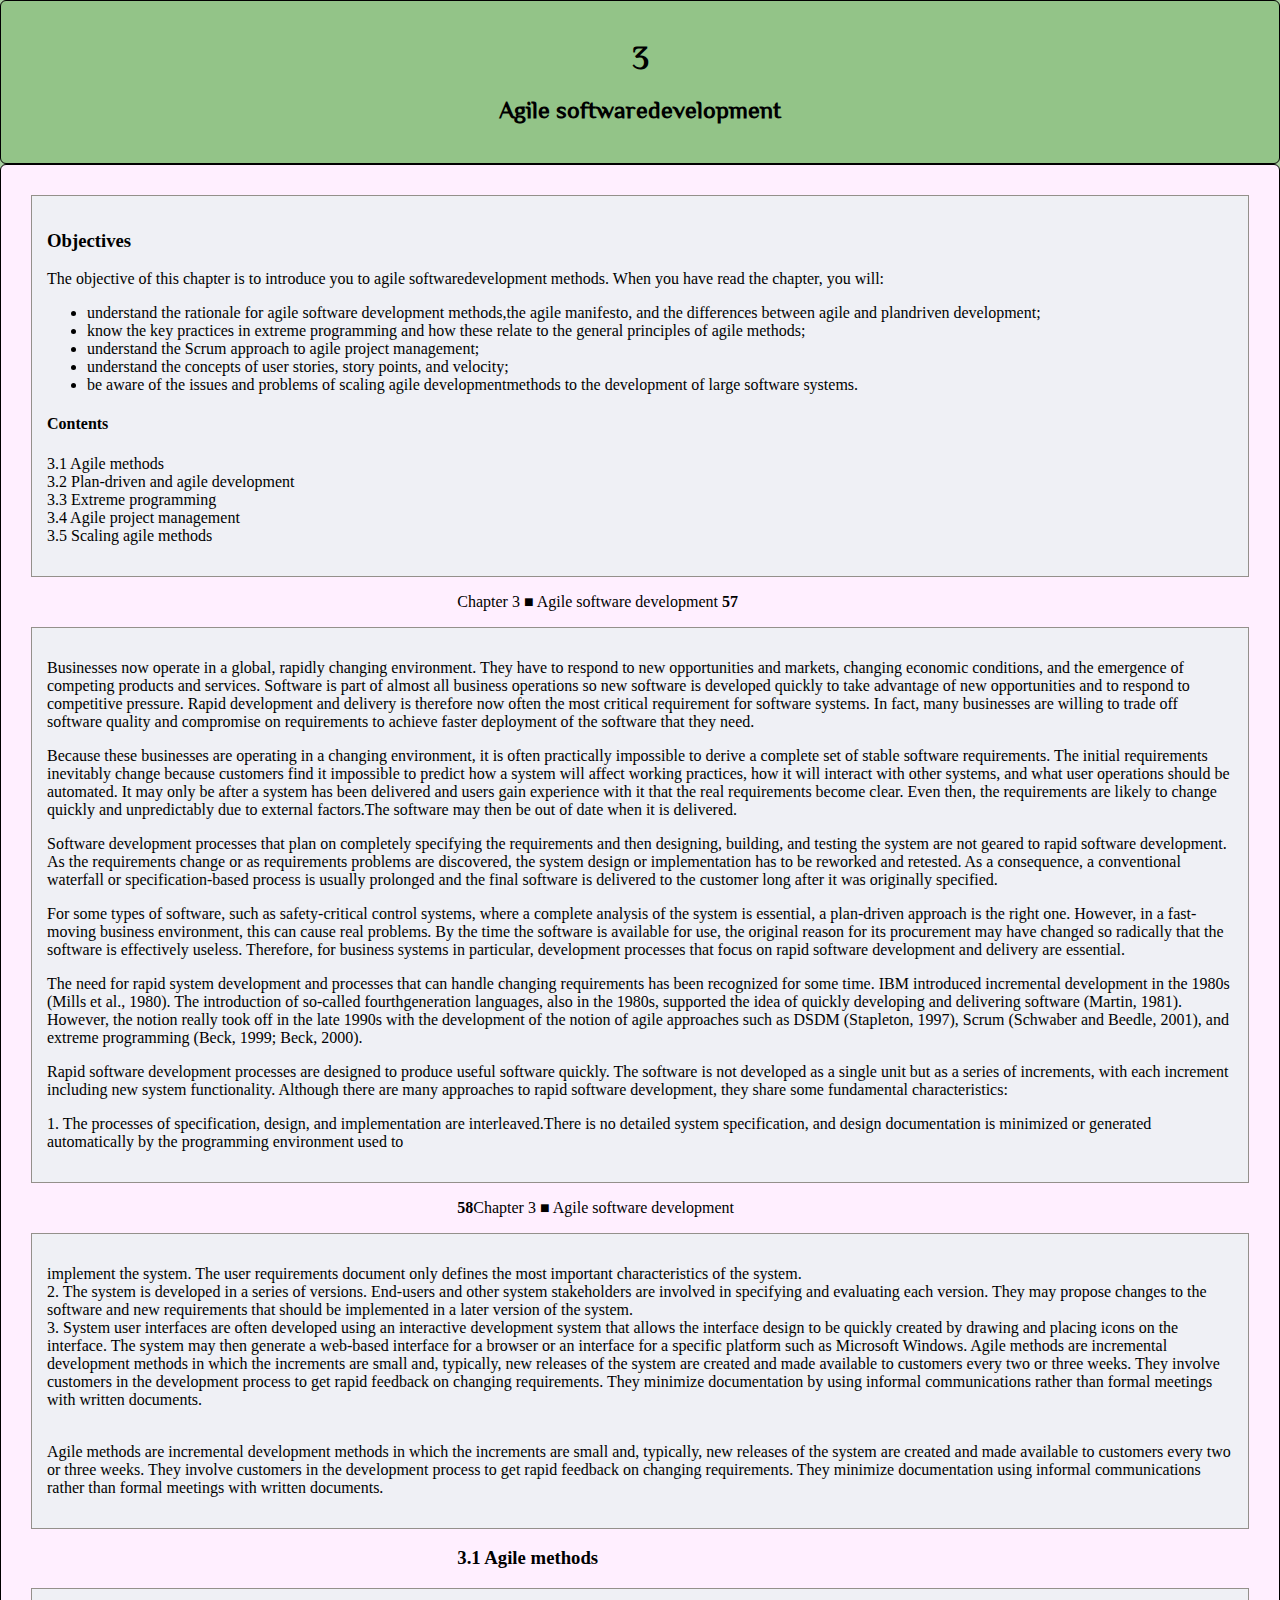
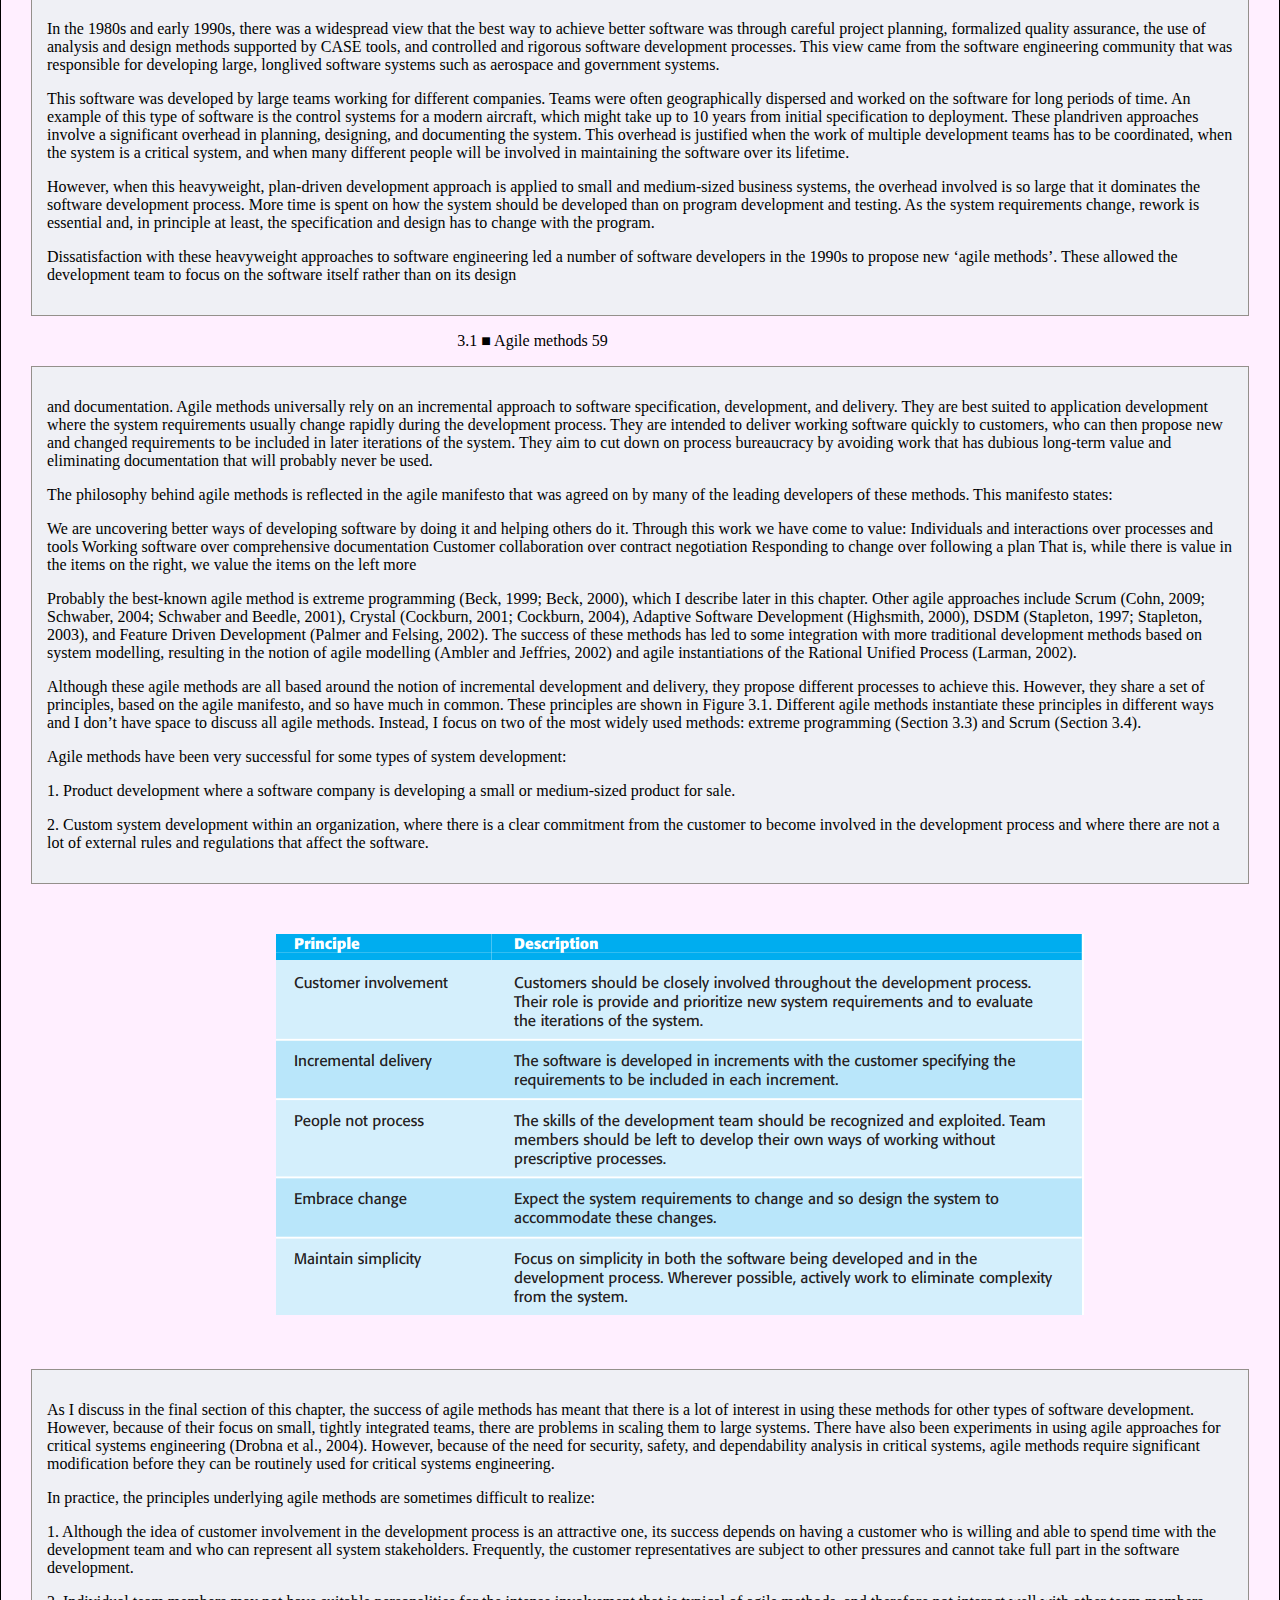
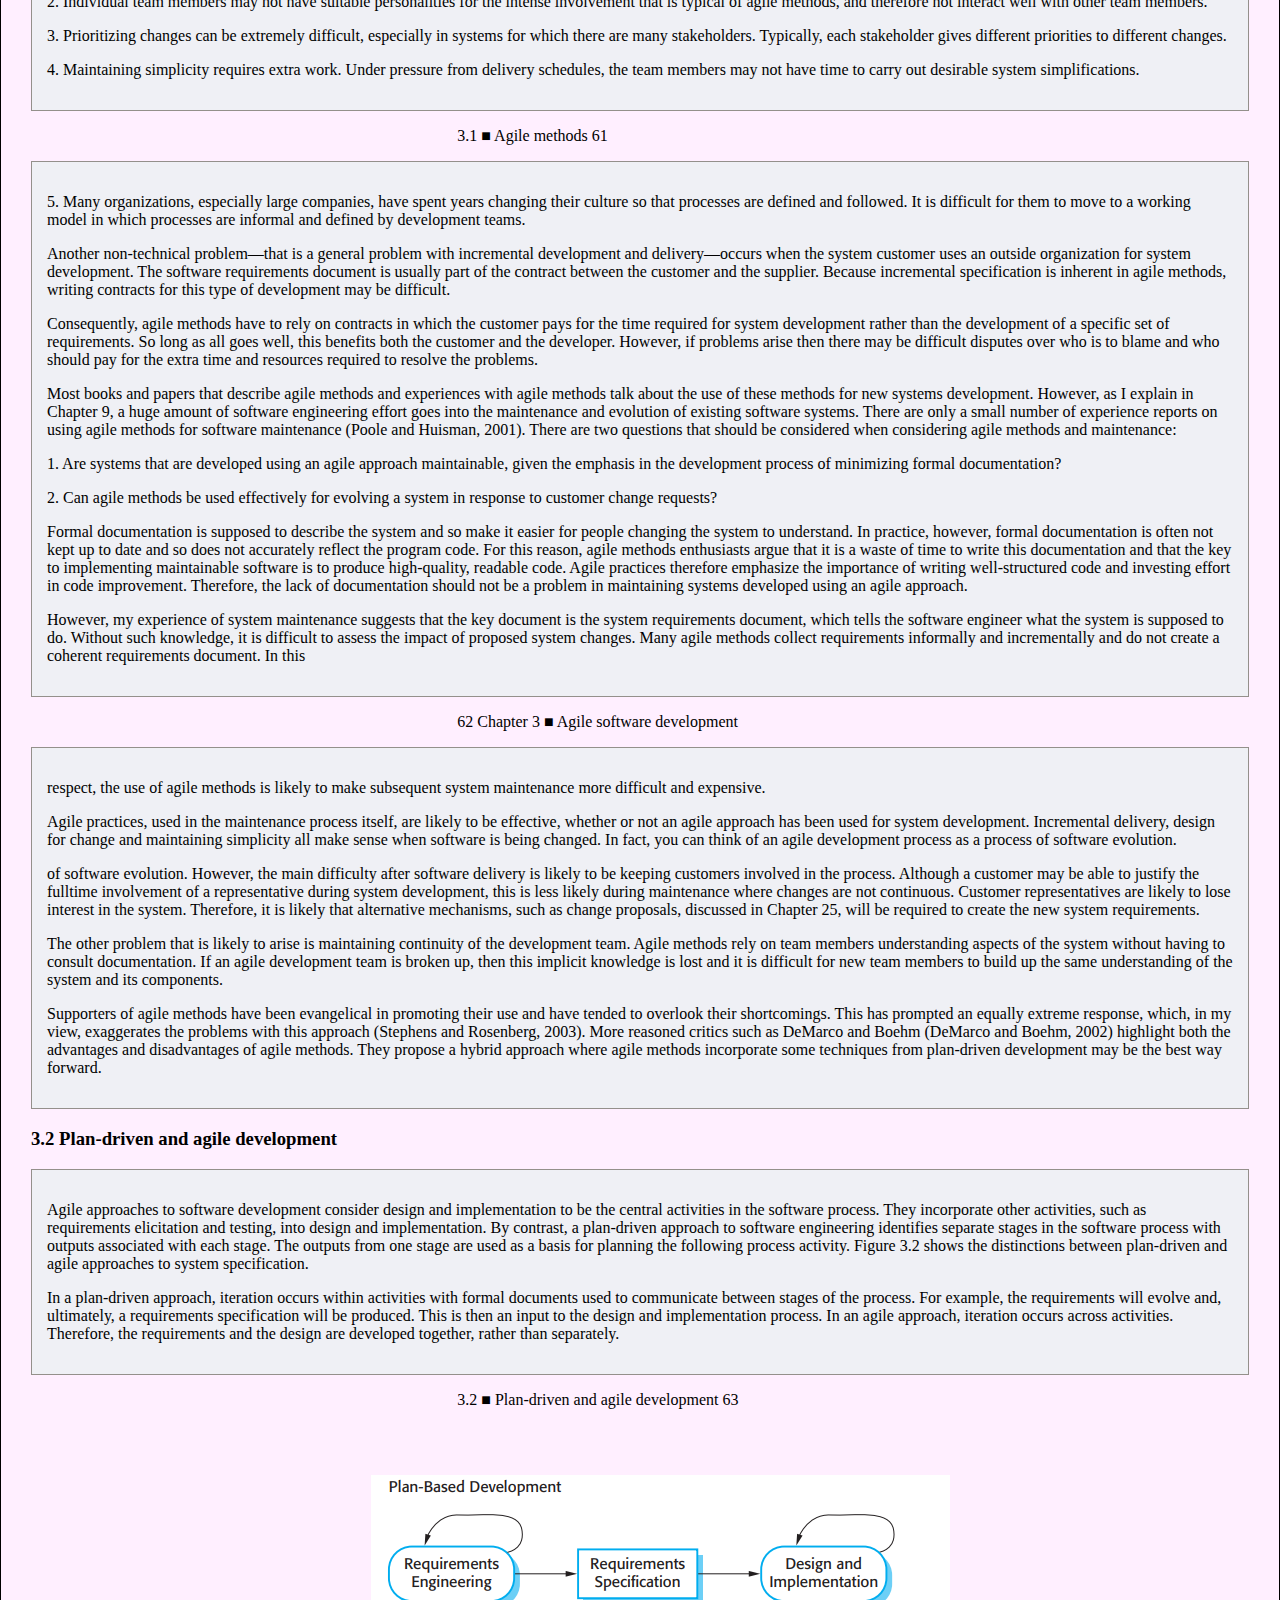
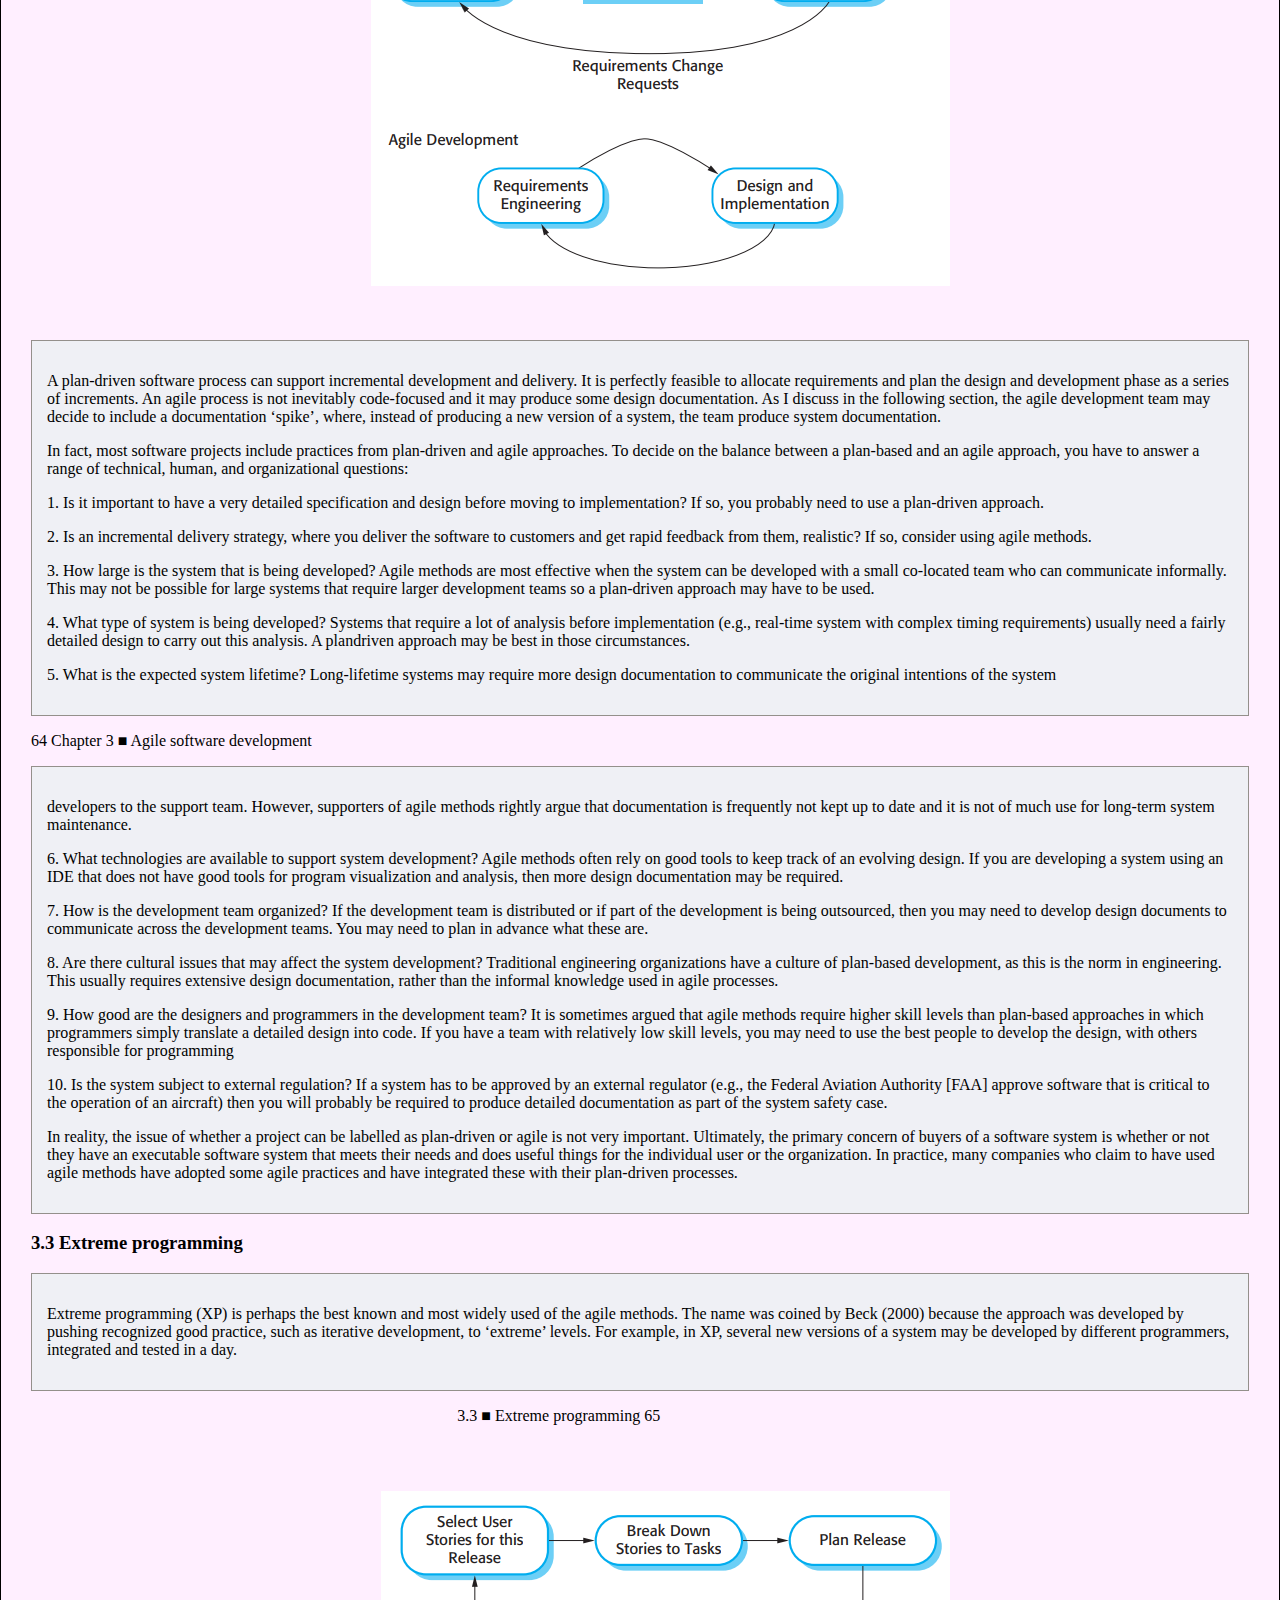
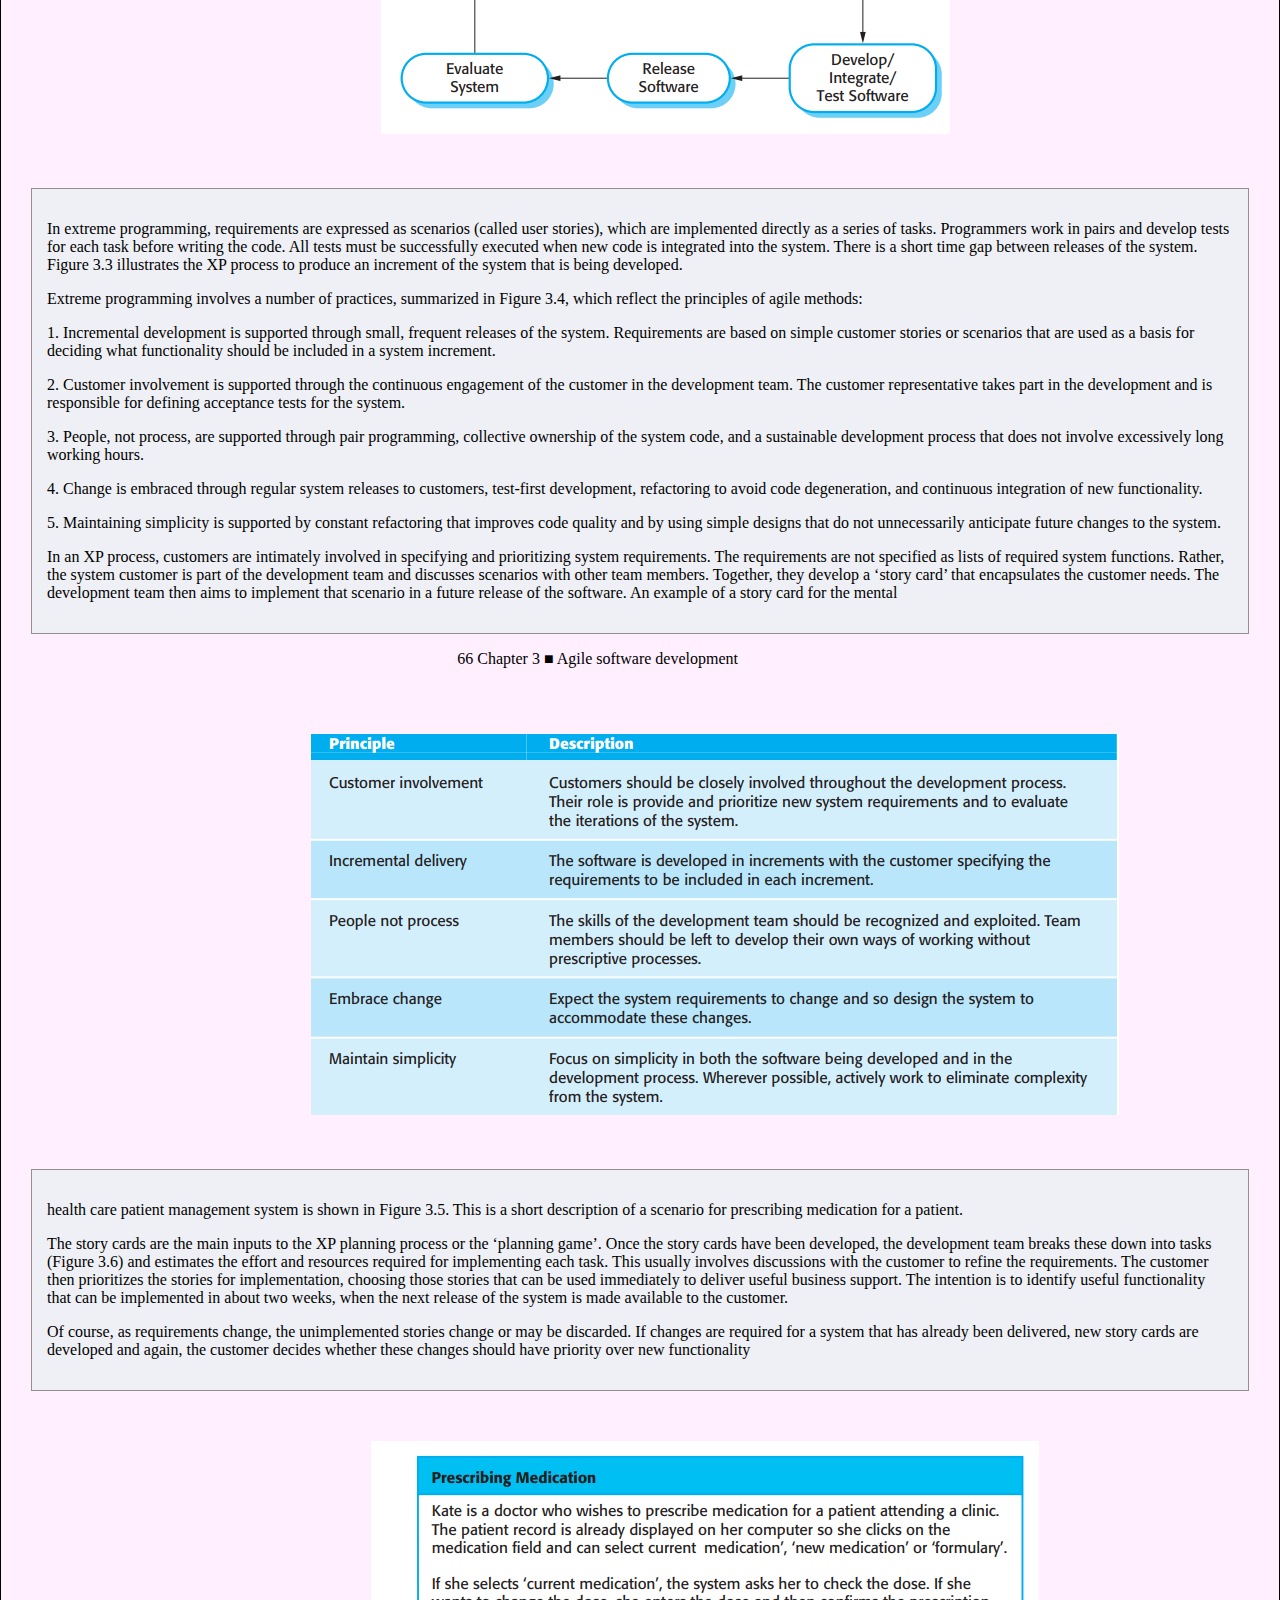
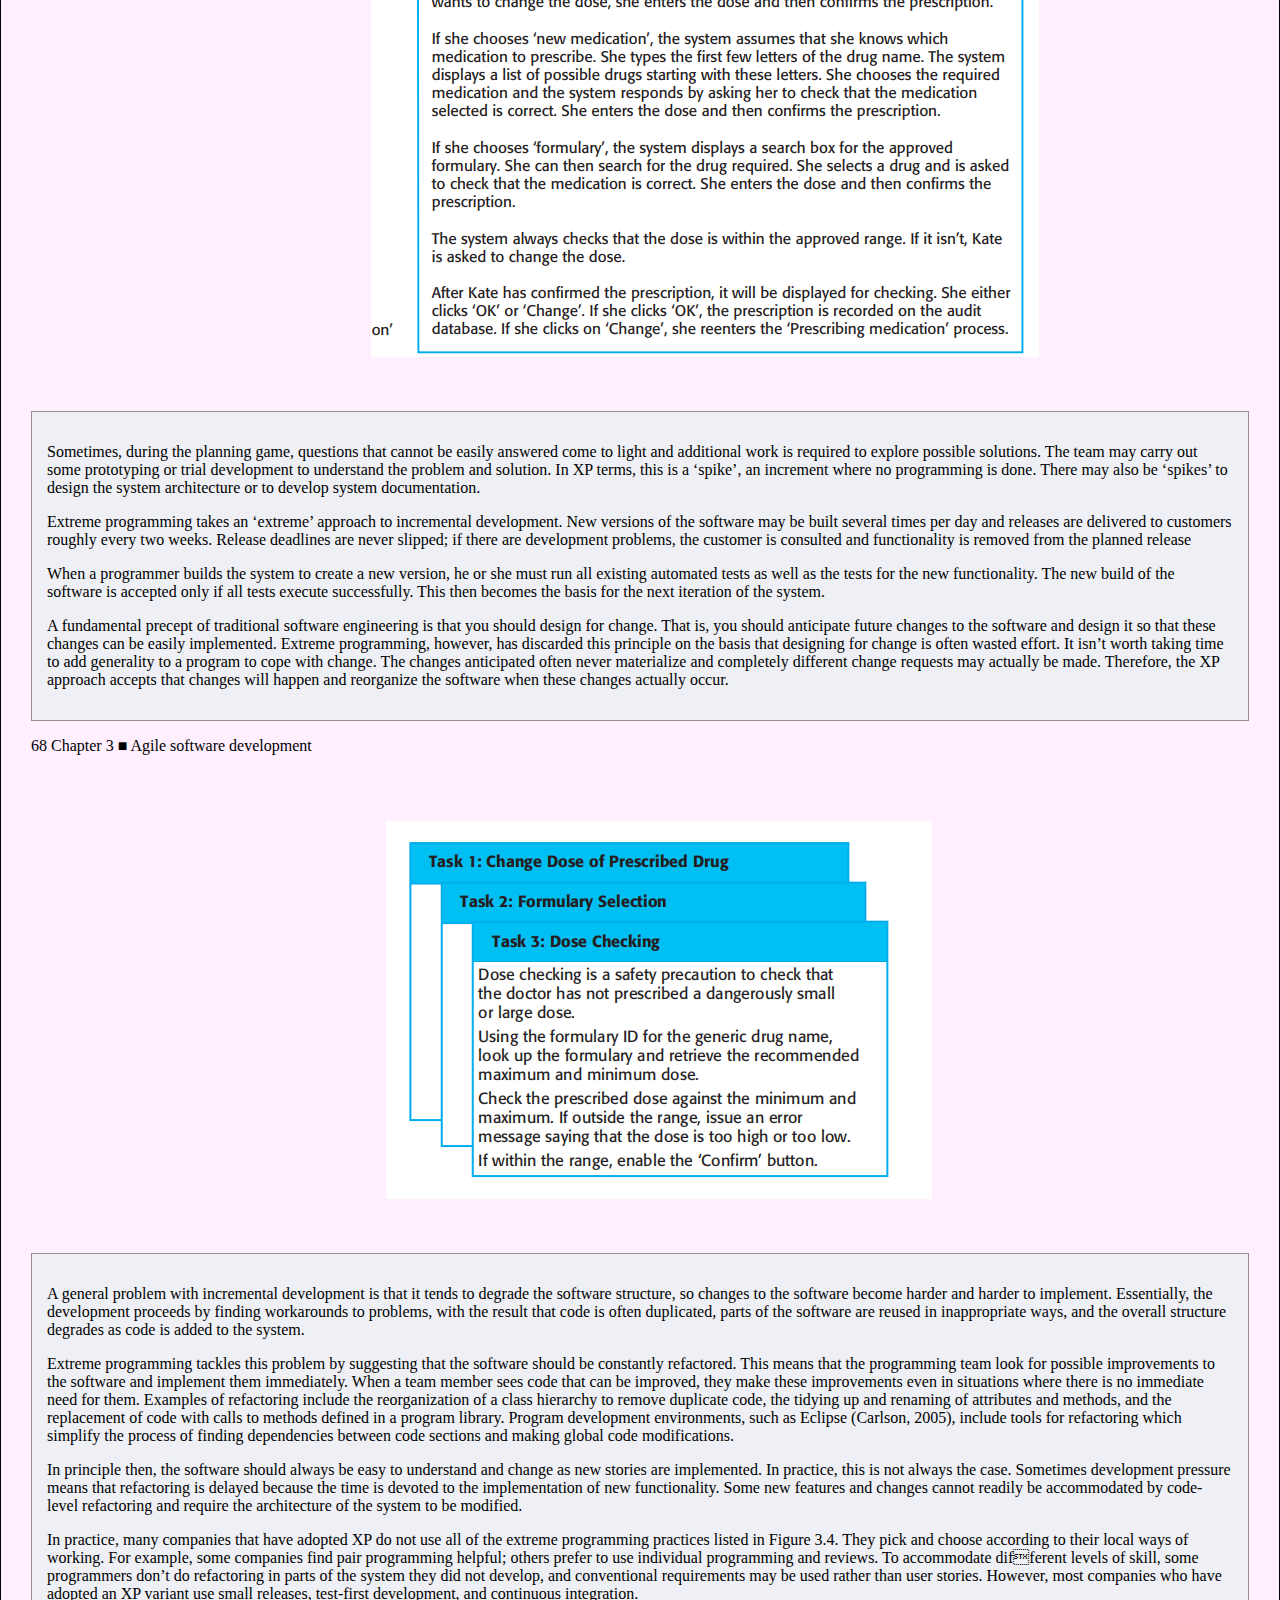
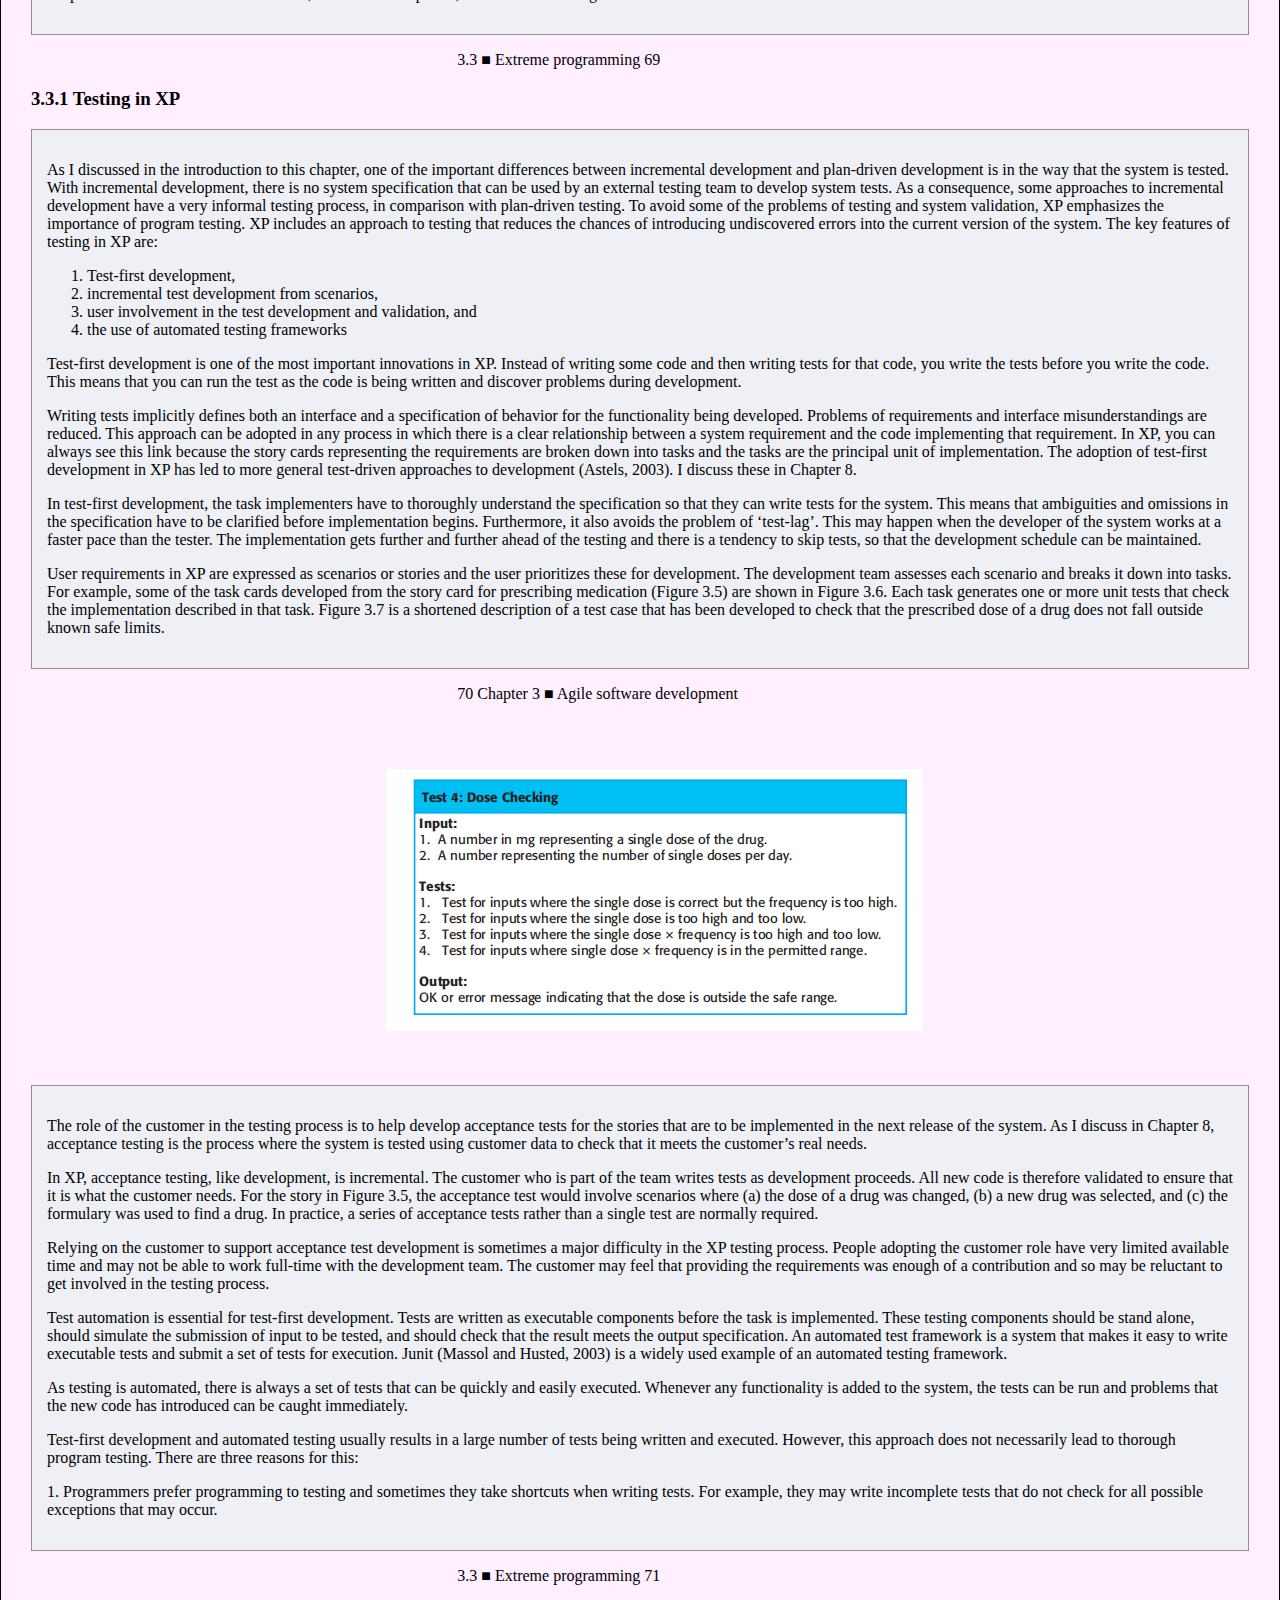
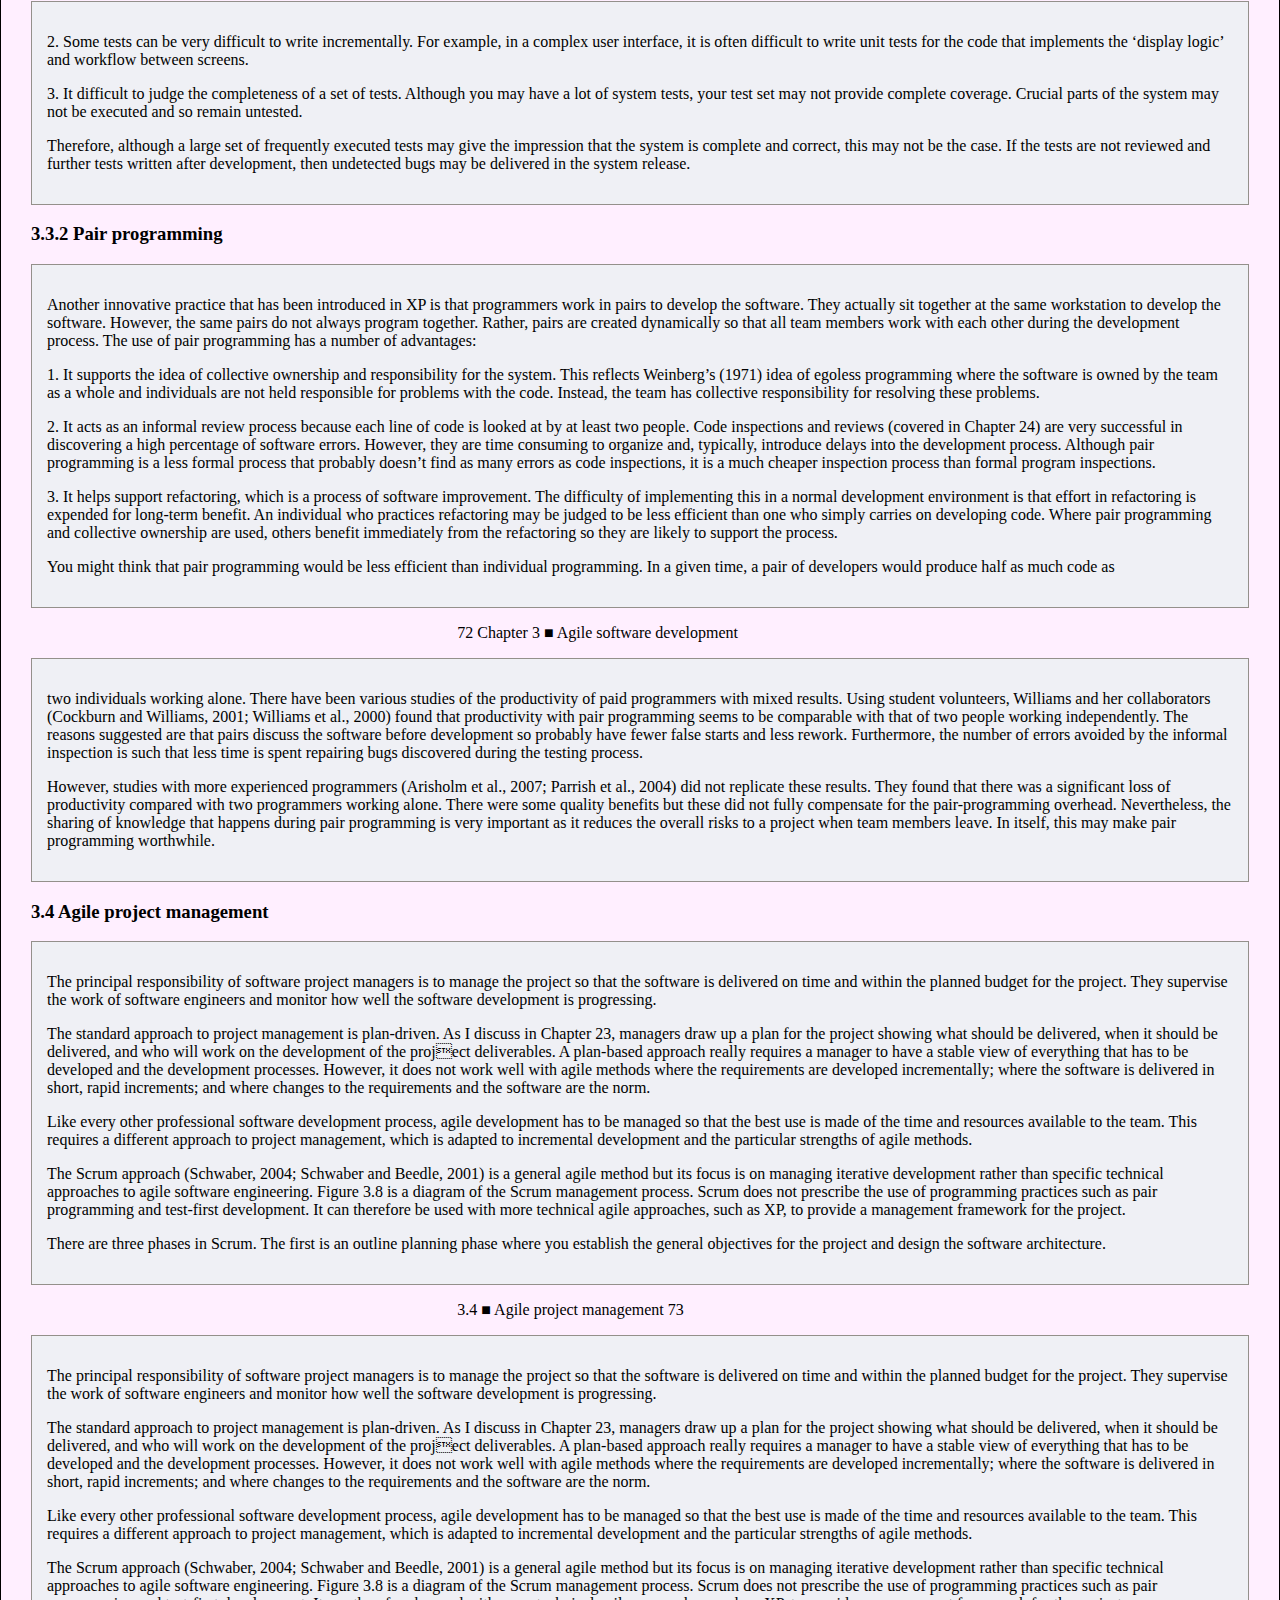
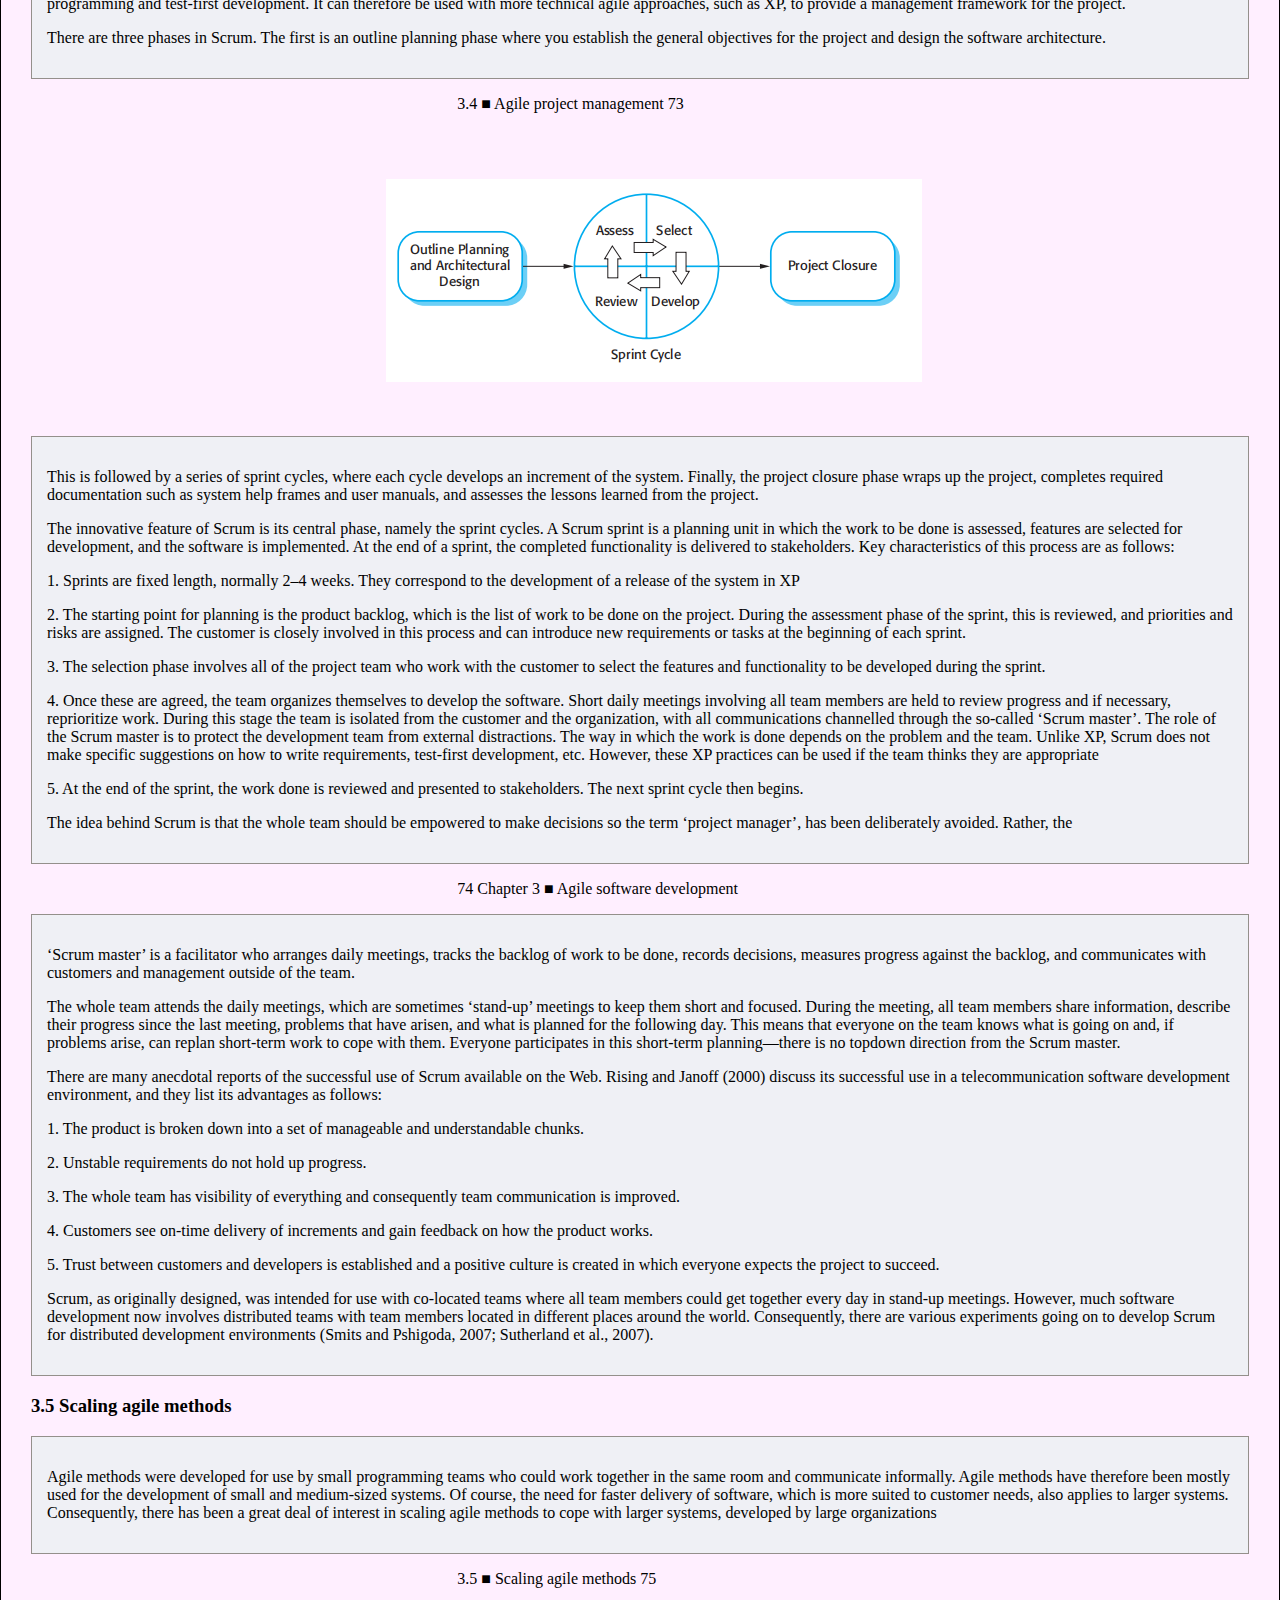
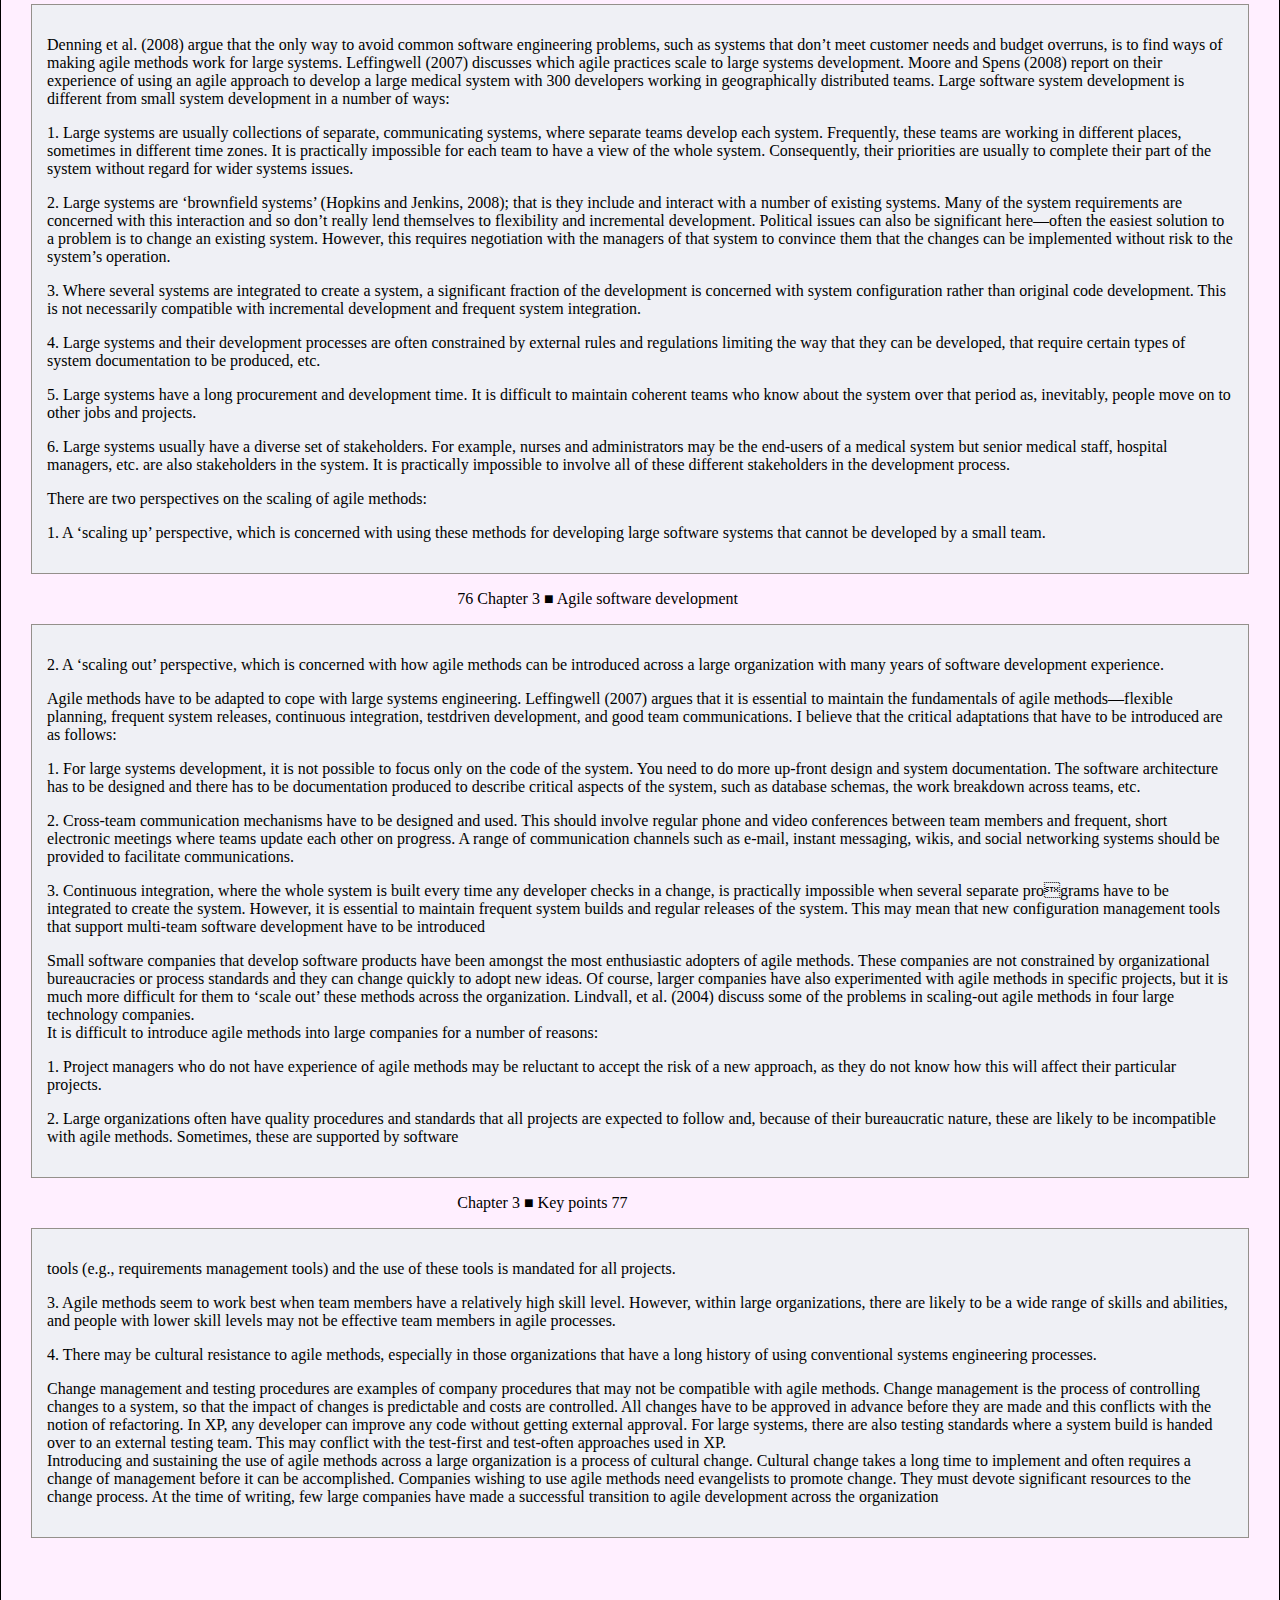
<file: ChapterThree.html>
<!DOCTYPE html>
<html lang="en">
<head>
    <meta charset="UTF-8">
    <meta name="viewport" content="width=device-width, initial-scale=1.0">
    <link rel="stylesheet" href="styleChapterThree.css">
    <title>Agile software development</title>
</head>
<body>

    <header>

        <section class="header">
            <h1>3</h1>   
            <h2>Agile softwaredevelopment</h2>
        </section>

    </header>

    
    <main>

         <section class="psec">
            <h3>Objectives</h3>
            <p>The objective of this chapter is to introduce you to agile softwaredevelopment methods. When you have read the chapter, you will:</p>
        
            <ul>
                <li>understand the rationale for agile software development methods,the agile manifesto, and the differences between agile and plandriven development;</li>
                <li>know the key practices in extreme programming and how these relate to the general principles of agile methods;</li>
                <li>understand the Scrum approach to agile project management;</li>
                <li>understand the concepts of user stories, story points, and velocity;</li>
                <li>be aware of the issues and problems of scaling agile developmentmethods to the development of large software systems.</li>
            </ul>
       
        <h4>Contents</h4>
            <p>
                3.1 Agile methods <br>
                3.2 Plan-driven and agile development <br>
                3.3 Extreme programming <br>
                3.4 Agile project management <br>
                3.5 Scaling agile methods
            </p>
        </section>

        <article>
             <section class="topic">
                <p>Chapter 3 ■ Agile software development <strong>57</strong></p>
            </section>

            <section class="psec">
               <p>Businesses now operate in a global, rapidly changing environment. They have to respond to new opportunities and markets, changing economic conditions, and the
                 emergence of competing products and services. Software is part of almost all business operations so new software is developed quickly to take advantage of new
                 opportunities and to respond to competitive pressure. Rapid development and delivery is therefore now often the most critical requirement for software systems. In fact,
                 many businesses are willing to trade off software quality and compromise on requirements to achieve faster deployment of the software that they need. 
              </p>

                <p>Because these businesses are operating in a changing environment, it is often practically impossible to derive a complete set of stable software requirements. The initial
                   requirements inevitably change because customers find it impossible to predict how a system will affect working practices, how it will interact with other systems, and what
                   user operations should be automated. It may only be after a system has been delivered and users gain experience with it that the real requirements become clear. Even then,
                  the requirements are likely to change quickly and unpredictably due to external factors.The software may then be out of date when it is delivered.
                </p>

                
                <p>Software development processes that plan on completely specifying the requirements and then designing, building, and testing the system are not geared to rapid software
                    development. As the requirements change or as requirements problems are discovered, the system design or implementation has to be reworked and retested. As a consequence, a conventional waterfall or 
                    specification-based process is usually prolonged and the final software is delivered to the customer long after it was originally specified.
                </p>

                <p>
                   For some types of software, such as safety-critical control systems, where a complete analysis of the system is essential, a plan-driven approach is the right one.
                   However, in a fast-moving business environment, this can cause real problems. By the time the software is available for use, the original reason for its procurement may
                   have changed so radically that the software is effectively useless. Therefore, for business systems in particular, development processes that focus on rapid software
                   development and delivery are essential. 
                </p>

                <p>
                   The need for rapid system development and processes that can handle changing
                   requirements has been recognized for some time. IBM introduced incremental development in the 1980s (Mills et al., 1980). The introduction of so-called fourthgeneration languages, also in the 1980s, supported the idea of quickly developing
                   and delivering software (Martin, 1981). However, the notion really took off in the late 1990s with the development of the notion of agile approaches such as DSDM
                  (Stapleton, 1997), Scrum (Schwaber and Beedle, 2001), and extreme programming (Beck, 1999; Beck, 2000).</p>

               </p>
                  Rapid software development processes are designed to produce useful software quickly. The software is not developed as a single unit but as a series of increments, with
                  each increment including new system functionality. Although there are many
                  approaches to rapid software development, they share some fundamental characteristics:
                </p>
            
               <p>
                  1. The processes of specification, design, and implementation are interleaved.There is no detailed 
                  system specification, and design documentation is minimized or generated automatically by the programming environment used to
                </p>
            </section>

            <section class="topic">
               <p><strong>58</strong>Chapter 3 ■ Agile software development</p>
            </section>

            <section class="psec">
                <p>
                    implement the system. The user requirements document only defines the most important characteristics of the system.
                    <br>2. The system is developed in a series of versions. End-users and other system stakeholders are involved in specifying and evaluating each version. They may
                    propose changes to the software and new requirements that should be implemented in a later version of the system.
                    <br>3. System user interfaces are often developed using an interactive development
                    system that allows the interface design to be quickly created by drawing and placing icons on the interface. The system may then generate a web-based interface for
                    a browser or an interface for a specific platform such as Microsoft Windows.
                    Agile methods are incremental development methods in which the increments are
                    small and, typically, new releases of the system are created and made available to customers every two or three weeks. They involve customers in the development process
                    to get rapid feedback on changing requirements. They minimize documentation by
                    using informal communications rather than formal meetings with written documents.
                </p>

                <p>
                    <br>Agile methods are incremental development methods in which the increments are
                     small and, typically, new releases of the system are created and made available to customers every two or three weeks. They involve customers in the development process
                     to get rapid feedback on changing requirements. They minimize documentation using informal communications rather than formal meetings with written documents.
                </p>
            </section>

            <section class="topic">
                <h3>3.1 Agile methods</h3>
            </section>

            <section class="psec">

            <p>
                In the 1980s and early 1990s, there was a widespread view that the best way to achieve better software was through careful project planning, formalized quality
                assurance, the use of analysis and design methods supported by CASE tools, and controlled and rigorous software development processes. This view came from the
                software engineering community that was responsible for developing large, longlived software systems such as aerospace and government systems.
            </p>

            <p>
                This software was developed by large teams working for different companies. Teams were often geographically dispersed and worked on the software for long periods of
                time. An example of this type of software is the control systems for a modern aircraft,
                which might take up to 10 years from initial specification to deployment. These plandriven approaches involve a significant overhead in planning, designing, and documenting the system. This overhead is justified when the work of multiple development teams
                has to be coordinated, when the system is a critical system, and when many different
                people will be involved in maintaining the software over its lifetime.
            </p>

            <p>
                However, when this heavyweight, plan-driven development approach is applied to small and medium-sized business systems, the overhead involved is so large that it
                dominates the software development process. More time is spent on how the system
should be developed than on program development and testing. As the system
requirements change, rework is essential and, in principle at least, the specification
and design has to change with the program.

            </p>

            <p>
                Dissatisfaction with these heavyweight approaches to software engineering led a
number of software developers in the 1990s to propose new ‘agile methods’. These
allowed the development team to focus on the software itself rather than on its design
            </p>

            </section>

            <section  class="topic">
                <p>3.1 ■ Agile methods 59</p>
            </section>

            <section class="psec">
                <p>
                    and documentation. Agile methods universally rely on an incremental approach to software specification, development, and delivery. They are best suited to application development where the system requirements usually change rapidly during the development
process. They are intended to deliver working software quickly to customers, who can
then propose new and changed requirements to be included in later iterations of the system. They aim to cut down on process bureaucracy by avoiding work that has dubious
long-term value and eliminating documentation that will probably never be used.
                </p>
                 
                <p>
                    The philosophy behind agile methods is reflected in the agile manifesto that was
agreed on by many of the leading developers of these methods. This manifesto states:
                </p>
            
                <p>
                    We are uncovering better ways of developing software by doing it and helping
others do it. Through this work we have come to value:
Individuals and interactions over processes and tools
Working software over comprehensive documentation
Customer collaboration over contract negotiation
Responding to change over following a plan
That is, while there is value in the items on the right, we value the items on the
left more
                </p>

           
                <p>
                    Probably the best-known agile method is extreme programming (Beck, 1999;
Beck, 2000), which I describe later in this chapter. Other agile approaches include
Scrum (Cohn, 2009; Schwaber, 2004; Schwaber and Beedle, 2001), Crystal
(Cockburn, 2001; Cockburn, 2004), Adaptive Software Development (Highsmith,
2000), DSDM (Stapleton, 1997; Stapleton, 2003), and Feature Driven Development
(Palmer and Felsing, 2002). The success of these methods has led to some integration
with more traditional development methods based on system modelling, resulting in
the notion of agile modelling (Ambler and Jeffries, 2002) and agile instantiations of
the Rational Unified Process (Larman, 2002).
                </p>


                <p>
                    Although these agile methods are all based around the notion of incremental development and delivery, they propose different processes to achieve this. However, they
share a set of principles, based on the agile manifesto, and so have much in common.
These principles are shown in Figure 3.1. Different agile methods instantiate these principles in different ways and I don’t have space to discuss all agile methods. Instead, I
focus on two of the most widely used methods: extreme programming (Section 3.3) and
Scrum (Section 3.4).
                </p>

                 <p>
                    Agile methods have been very successful for some types of system development:
                 </p> 

            
                <p>
                   1. Product development where a software company is developing a small or
medium-sized product for sale.
                </p>

                <p>
                    2. Custom system development within an organization, where there is a clear commitment from the customer to become involved in the development process and
where there are not a lot of external rules and regulations that affect the software.
                </p>
            
            </section>

            <section id="image1">
                <img src="ChapterThree/image.png" alt="">
            </section>

            <section class="psec">
                <p>
                    As I discuss in the final section of this chapter, the success of agile methods has
meant that there is a lot of interest in using these methods for other types of software
development. However, because of their focus on small, tightly integrated teams,
there are problems in scaling them to large systems. There have also been experiments in using agile approaches for critical systems engineering (Drobna et al.,
2004). However, because of the need for security, safety, and dependability analysis
in critical systems, agile methods require significant modification before they can be
routinely used for critical systems engineering.
                </p>

                <p>
                    In practice, the principles underlying agile methods are sometimes difficult to realize:
                </p>
           
                <p>
                    1. Although the idea of customer involvement in the development process is an
attractive one, its success depends on having a customer who is willing and able
to spend time with the development team and who can represent all system
stakeholders. Frequently, the customer representatives are subject to other pressures and cannot take full part in the software development.
                </p>

                <p>
                    2. Individual team members may not have suitable personalities for the intense
involvement that is typical of agile methods, and therefore not interact well with
other team members.
                </p>

                <p>
                    3. Prioritizing changes can be extremely difficult, especially in systems for which
there are many stakeholders. Typically, each stakeholder gives different priorities to different changes.
                </p>

                <p>
                    4. Maintaining simplicity requires extra work. Under pressure from delivery
schedules, the team members may not have time to carry out desirable system
simplifications.
                </p>
            </section>

            <section class="topic">
                <p>3.1 ■ Agile methods 61</p>
            </section>

            <section class="psec">
                <p>
                    5. Many organizations, especially large companies, have spent years changing
their culture so that processes are defined and followed. It is difficult for them to
move to a working model in which processes are informal and defined by development teams.
                </p>
           
                <p>
                    Another non-technical problem—that is a general problem with incremental
development and delivery—occurs when the system customer uses an outside organization for system development. The software requirements document is usually part
of the contract between the customer and the supplier. Because incremental specification is inherent in agile methods, writing contracts for this type of development
may be difficult.
                </p>

                <p>
                    Consequently, agile methods have to rely on contracts in which the customer pays
for the time required for system development rather than the development of a specific set of requirements. So long as all goes well, this benefits both the customer and
the developer. However, if problems arise then there may be difficult disputes over
who is to blame and who should pay for the extra time and resources required to
resolve the problems.
                </p>

                <p>
                    Most books and papers that describe agile methods and experiences with agile
methods talk about the use of these methods for new systems development.
However, as I explain in Chapter 9, a huge amount of software engineering effort
goes into the maintenance and evolution of existing software systems. There are only
a small number of experience reports on using agile methods for software maintenance (Poole and Huisman, 2001). There are two questions that should be considered when considering agile methods and maintenance:
                </p>

                <p>
                    1. Are systems that are developed using an agile approach maintainable, given the
emphasis in the development process of minimizing formal documentation?

                </p>

                <p>
                    2. Can agile methods be used effectively for evolving a system in response to customer change requests?
                </p>

            
                <p>
                    Formal documentation is supposed to describe the system and so make it easier
for people changing the system to understand. In practice, however, formal documentation is often not kept up to date and so does not accurately reflect the program
code. For this reason, agile methods enthusiasts argue that it is a waste of time to
write this documentation and that the key to implementing maintainable software is
to produce high-quality, readable code. Agile practices therefore emphasize the
importance of writing well-structured code and investing effort in code improvement. Therefore, the lack of documentation should not be a problem in maintaining
systems developed using an agile approach.

                </p>

                <p>
                    However, my experience of system maintenance suggests that the key document
is the system requirements document, which tells the software engineer what the
system is supposed to do. Without such knowledge, it is difficult to assess the impact
of proposed system changes. Many agile methods collect requirements informally
and incrementally and do not create a coherent requirements document. In this
                </p>
            </section>

            <section class="topic">
                <p>
                    62 Chapter 3 ■ Agile software development
                </p>
            </section>

            <section class="psec">
                <p>
                    respect, the use of agile methods is likely to make subsequent system maintenance
more difficult and expensive.
                </p>

                <p>
                    Agile practices, used in the maintenance process itself, are likely to be effective,
whether or not an agile approach has been used for system development. Incremental
delivery, design for change and maintaining simplicity all make sense when software
is being changed. In fact, you can think of an agile development process as a process
of software evolution.
                </p>

                <p>
                    of software evolution.
However, the main difficulty after software delivery is likely to be keeping customers involved in the process. Although a customer may be able to justify the fulltime involvement of a representative during system development, this is less likely
during maintenance where changes are not continuous. Customer representatives are
likely to lose interest in the system. Therefore, it is likely that alternative mechanisms, such as change proposals, discussed in Chapter 25, will be required to create
the new system requirements.
                </p>

                <p>
                    The other problem that is likely to arise is maintaining continuity of the development team. Agile methods rely on team members understanding aspects of the
system without having to consult documentation. If an agile development team is
broken up, then this implicit knowledge is lost and it is difficult for new team members to build up the same understanding of the system and its components.
                </p>

                <p>
                    Supporters of agile methods have been evangelical in promoting their use and
have tended to overlook their shortcomings. This has prompted an equally extreme
response, which, in my view, exaggerates the problems with this approach (Stephens
and Rosenberg, 2003). More reasoned critics such as DeMarco and Boehm
(DeMarco and Boehm, 2002) highlight both the advantages and disadvantages of
agile methods. They propose a hybrid approach where agile methods incorporate
some techniques from plan-driven development may be the best way forward.
                </p>
            </section>

            <section>
                <h3>3.2 Plan-driven and agile development</h3>
            </section>

            <section class="psec">
                <p>
                    Agile approaches to software development consider design and implementation to be
the central activities in the software process. They incorporate other activities, such as
requirements elicitation and testing, into design and implementation. By contrast, a
plan-driven approach to software engineering identifies separate stages in the software process with outputs associated with each stage. The outputs from one stage are
used as a basis for planning the following process activity. Figure 3.2 shows the distinctions between plan-driven and agile approaches to system specification.
                </p>

                <p>
                    In a plan-driven approach, iteration occurs within activities with formal documents used to communicate between stages of the process. For example, the requirements will evolve and, ultimately, a requirements specification will be produced.
This is then an input to the design and implementation process. In an agile approach,
iteration occurs across activities. Therefore, the requirements and the design are
developed together, rather than separately.
                </p>
            </section>

            <section class="topic">
                <p>3.2 ■ Plan-driven and agile development 63</p>
            </section>

            <section id="image2">
                <img src="ChapterThree/x.png" alt="">
            </section>

            <section class="psec">
                <p>
                    A plan-driven software process can support incremental development and delivery. It is perfectly feasible to allocate requirements and plan the design and development phase as a series of increments. An agile process is not inevitably code-focused
and it may produce some design documentation. As I discuss in the following section, the agile development team may decide to include a documentation ‘spike’,
where, instead of producing a new version of a system, the team produce system
documentation.
                </p>

                <p>In fact, most software projects include practices from plan-driven and agile
approaches. To decide on the balance between a plan-based and an agile approach,
you have to answer a range of technical, human, and organizational questions:</p>
            
                <p>
                    1. Is it important to have a very detailed specification and design before moving to
implementation? If so, you probably need to use a plan-driven approach.

                </p>

                <p>
                    2. Is an incremental delivery strategy, where you deliver the software to customers
and get rapid feedback from them, realistic? If so, consider using agile methods.
                </p>

                <p>
                    3. How large is the system that is being developed? Agile methods are most effective when the system can be developed with a small co-located team who can
communicate informally. This may not be possible for large systems that require
larger development teams so a plan-driven approach may have to be used.
                </p>

                <p>
                    4. What type of system is being developed? Systems that require a lot of analysis
before implementation (e.g., real-time system with complex timing requirements) usually need a fairly detailed design to carry out this analysis. A plandriven approach may be best in those circumstances.
                </p>

                <p>
                   5. What is the expected system lifetime? Long-lifetime systems may require more
design documentation to communicate the original intentions of the system 
                </p>
            </section>

            <section>
                <p>
                    64 Chapter 3 ■ Agile software development
                </p>
            </section>

            <section  class="psec">
                <p>
                    developers to the support team. However, supporters of agile methods rightly
argue that documentation is frequently not kept up to date and it is not of much
use for long-term system maintenance.
                </p>

                <p>
                    6. What technologies are available to support system development? Agile methods
often rely on good tools to keep track of an evolving design. If you are developing a system using an IDE that does not have good tools for program visualization and analysis, then more design documentation may be required.
                </p>

                <p>
                    7. How is the development team organized? If the development team is distributed
or if part of the development is being outsourced, then you may need to develop
design documents to communicate across the development teams. You may
need to plan in advance what these are.
                </p>

                <p>
                    8. Are there cultural issues that may affect the system development? Traditional
engineering organizations have a culture of plan-based development, as this is
the norm in engineering. This usually requires extensive design documentation,
rather than the informal knowledge used in agile processes.
                </p>

                <p>
                    9. How good are the designers and programmers in the development team? It is
sometimes argued that agile methods require higher skill levels than plan-based
approaches in which programmers simply translate a detailed design into code.
If you have a team with relatively low skill levels, you may need to use the best
people to develop the design, with others responsible for programming
                </p>

                <p>
                    10. Is the system subject to external regulation? If a system has to be approved by an
external regulator (e.g., the Federal Aviation Authority [FAA] approve software
that is critical to the operation of an aircraft) then you will probably be required
to produce detailed documentation as part of the system safety case.

                </p>
            
                <p>
                    In reality, the issue of whether a project can be labelled as plan-driven or agile is
not very important. Ultimately, the primary concern of buyers of a software system
is whether or not they have an executable software system that meets their needs and
does useful things for the individual user or the organization. In practice, many companies who claim to have used agile methods have adopted some agile practices and
have integrated these with their plan-driven processes.
                </p>
            </section>

            <section>
                <h3>3.3 Extreme programming</h3>
            </section>

            <section  class="psec">
                <p>
                    Extreme programming (XP) is perhaps the best known and most widely used of the
agile methods. The name was coined by Beck (2000) because the approach was
developed by pushing recognized good practice, such as iterative development, to
‘extreme’ levels. For example, in XP, several new versions of a system may be developed by different programmers, integrated and tested in a day.
                </p>
            </section>

            <SEction class="topic">
                <P>
                    3.3 ■ Extreme programming 65
                </P>
            </SEction>

            <Section id="image3">
               <img src="ChapterThree/stories.png" alt="">
            </Section>

            <section  class="psec">
                <p>
                    In extreme programming, requirements are expressed as scenarios (called user
stories), which are implemented directly as a series of tasks. Programmers work in
pairs and develop tests for each task before writing the code. All tests must be successfully executed when new code is integrated into the system. There is a short time
gap between releases of the system. Figure 3.3 illustrates the XP process to produce
an increment of the system that is being developed.
                </p>

                <p>
                    Extreme programming involves a number of practices, summarized in Figure 3.4,
which reflect the principles of agile methods:
                </p>
            
                <p>
                    1. Incremental development is supported through small, frequent releases of the
system. Requirements are based on simple customer stories or scenarios that are
used as a basis for deciding what functionality should be included in a system
increment.
                </p>

                <p>
                    2. Customer involvement is supported through the continuous engagement of the
customer in the development team. The customer representative takes part in the
development and is responsible for defining acceptance tests for the system.
                </p>

                <p>
                    3. People, not process, are supported through pair programming, collective ownership of the system code, and a sustainable development process that does not
involve excessively long working hours.
                </p>

                <p>
                    4. Change is embraced through regular system releases to customers, test-first
development, refactoring to avoid code degeneration, and continuous integration of new functionality.

                </p>

                <p>
                    5. Maintaining simplicity is supported by constant refactoring that improves code
quality and by using simple designs that do not unnecessarily anticipate future
changes to the system.

                </p>
            

                <p>
                    In an XP process, customers are intimately involved in specifying and prioritizing
system requirements. The requirements are not specified as lists of required system
functions. Rather, the system customer is part of the development team and discusses
scenarios with other team members. Together, they develop a ‘story card’ that encapsulates the customer needs. The development team then aims to implement that scenario in a future release of the software. An example of a story card for the mental
                </p>
            </section>

            <section class="topic">
                <p>
                    66 Chapter 3 ■ Agile software development
                </p>
            </section>


            <section id="image4">
                <img src="ChapterThree/image.png" alt="">
            </section>

            <section  class="psec">
                <p>
                    health care patient management system is shown in Figure 3.5. This is a short
description of a scenario for prescribing medication for a patient.
                </p>

                <p>
                    The story cards are the main inputs to the XP planning process or the ‘planning
game’. Once the story cards have been developed, the development team breaks these
down into tasks (Figure 3.6) and estimates the effort and resources required for implementing each task. This usually involves discussions with the customer to refine the
requirements. The customer then prioritizes the stories for implementation, choosing
those stories that can be used immediately to deliver useful business support. The
intention is to identify useful functionality that can be implemented in about two
weeks, when the next release of the system is made available to the customer.
                </p>

                <p>
                    Of course, as requirements change, the unimplemented stories change or may be
discarded. If changes are required for a system that has already been delivered, new
story cards are developed and again, the customer decides whether these changes
should have priority over new functionality
                </p>
            </section>

            <section id="image5">
                <img src="ChapterThree/p.png" alt="">
            </section>

            <section  class="psec">
                <p>
                    Sometimes, during the planning game, questions that cannot be easily answered
come to light and additional work is required to explore possible solutions. The team
may carry out some prototyping or trial development to understand the problem and
solution. In XP terms, this is a ‘spike’, an increment where no programming is done.
There may also be ‘spikes’ to design the system architecture or to develop system
documentation.
                </p>

                <p>
                    Extreme programming takes an ‘extreme’ approach to incremental development.
New versions of the software may be built several times per day and releases are
delivered to customers roughly every two weeks. Release deadlines are never
slipped; if there are development problems, the customer is consulted and functionality is removed from the planned release
                </p>

                <p>
                    When a programmer builds the system to create a new version, he or she must run
all existing automated tests as well as the tests for the new functionality. The new
build of the software is accepted only if all tests execute successfully. This then
becomes the basis for the next iteration of the system.
                </p>

                <p>A fundamental precept of traditional software engineering is that you should
design for change. That is, you should anticipate future changes to the software and
design it so that these changes can be easily implemented. Extreme programming,
however, has discarded this principle on the basis that designing for change is often
wasted effort. It isn’t worth taking time to add generality to a program to cope with
change. The changes anticipated often never materialize and completely different
change requests may actually be made. Therefore, the XP approach accepts that
changes will happen and reorganize the software when these changes actually occur.
                    
                </p>
            </section>

            <section>
                <p>
                    68 Chapter 3 ■ Agile software development
                </p>
            </section>

            <section id="image6">
               <img src="ChapterThree/68.png" alt="">
            </section>

            <section  class="psec">
                <p>
                    A general problem with incremental development is that it tends to degrade the
software structure, so changes to the software become harder and harder to implement. Essentially, the development proceeds by finding workarounds to problems,
with the result that code is often duplicated, parts of the software are reused in inappropriate ways, and the overall structure degrades as code is added to the system.
                </p>

                <p>
                    Extreme programming tackles this problem by suggesting that the software
should be constantly refactored. This means that the programming team look for
possible improvements to the software and implement them immediately. When a
team member sees code that can be improved, they make these improvements even
in situations where there is no immediate need for them. Examples of refactoring
include the reorganization of a class hierarchy to remove duplicate code, the tidying up and renaming of attributes and methods, and the replacement of code with
calls to methods defined in a program library. Program development environments,
such as Eclipse (Carlson, 2005), include tools for refactoring which simplify the
process of finding dependencies between code sections and making global code
modifications.
                </p>

                <p>
                    In principle then, the software should always be easy to understand and change as
new stories are implemented. In practice, this is not always the case. Sometimes
development pressure means that refactoring is delayed because the time is devoted
to the implementation of new functionality. Some new features and changes cannot
readily be accommodated by code-level refactoring and require the architecture of
the system to be modified.
                </p>

                <p>
                    In practice, many companies that have adopted XP do not use all of the extreme
programming practices listed in Figure 3.4. They pick and choose according to their
local ways of working. For example, some companies find pair programming helpful; others prefer to use individual programming and reviews. To accommodate different levels of skill, some programmers don’t do refactoring in parts of the system
they did not develop, and conventional requirements may be used rather than user
stories. However, most companies who have adopted an XP variant use small
releases, test-first development, and continuous integration.
                </p>
            </section>

            <section class="topic">
                <p>
                    3.3 ■ Extreme programming 69
                </p>
            </section>

            <section>
                <h3>
                    3.3.1 Testing in XP
                </h3>
            </section>

            <section  class="psec">
                <p>
                    As I discussed in the introduction to this chapter, one of the important differences
between incremental development and plan-driven development is in the way that
the system is tested. With incremental development, there is no system specification
that can be used by an external testing team to develop system tests. As a consequence, some approaches to incremental development have a very informal testing
process, in comparison with plan-driven testing.
To avoid some of the problems of testing and system validation, XP emphasizes
the importance of program testing. XP includes an approach to testing that reduces
the chances of introducing undiscovered errors into the current version of the system.
The key features of testing in XP are:
                </p>

                <p>
                    <ol>
                        <li>
                             Test-first development,
                        </li>

                        <li>
                            incremental test development from scenarios,
                        </li>

                        <li>
                            user involvement in the test development and validation, and
                        </li>

                        <li>
                            the use of automated testing frameworks
                        </li>
                    </ol>

                </p>

                <p>
                    Test-first development is one of the most important innovations in XP. Instead of
writing some code and then writing tests for that code, you write the tests before you
write the code. This means that you can run the test as the code is being written and
discover problems during development.
                </p>

                <p>
                    Writing tests implicitly defines both an interface and a specification of behavior
for the functionality being developed. Problems of requirements and interface misunderstandings are reduced. This approach can be adopted in any process in which there
is a clear relationship between a system requirement and the code implementing that
requirement. In XP, you can always see this link because the story cards representing
the requirements are broken down into tasks and the tasks are the principal unit of
implementation. The adoption of test-first development in XP has led to more general
test-driven approaches to development (Astels, 2003). I discuss these in Chapter 8.
                </p>

                <p>
                    In test-first development, the task implementers have to thoroughly understand
the specification so that they can write tests for the system. This means that ambiguities and omissions in the specification have to be clarified before implementation
begins. Furthermore, it also avoids the problem of ‘test-lag’. This may happen when
the developer of the system works at a faster pace than the tester. The implementation gets further and further ahead of the testing and there is a tendency to skip tests,
so that the development schedule can be maintained.
                </p>

                <p>
                    User requirements in XP are expressed as scenarios or stories and the user prioritizes these for development. The development team assesses each scenario and
breaks it down into tasks. For example, some of the task cards developed from the
story card for prescribing medication (Figure 3.5) are shown in Figure 3.6. Each task
generates one or more unit tests that check the implementation described in that task.
Figure 3.7 is a shortened description of a test case that has been developed to check
that the prescribed dose of a drug does not fall outside known safe limits.
                </p>
            </section>

            <section class="topic">
                <p>
                    70 Chapter 3 ■ Agile software development
                </p>
            </section>

            <section id="image7">
                <img src="ChapterThree/70.png" alt="">
            </section>

            <section  class="psec">
                <p>
                    The role of the customer in the testing process is to help develop acceptance tests
for the stories that are to be implemented in the next release of the system. As I discuss in Chapter 8, acceptance testing is the process where the system is tested using
customer data to check that it meets the customer’s real needs.
                </p>
            

            
                <p>
                    In XP, acceptance testing, like development, is incremental. The customer who is
part of the team writes tests as development proceeds. All new code is therefore validated to ensure that it is what the customer needs. For the story in Figure 3.5, the
acceptance test would involve scenarios where (a) the dose of a drug was changed,
(b) a new drug was selected, and (c) the formulary was used to find a drug. In practice, a series of acceptance tests rather than a single test are normally required.
                </p>

                <p>
                    Relying on the customer to support acceptance test development is sometimes a
major difficulty in the XP testing process. People adopting the customer role have
very limited available time and may not be able to work full-time with the development team. The customer may feel that providing the requirements was enough of a
contribution and so may be reluctant to get involved in the testing process.
                </p>

                <p>
                    Test automation is essential for test-first development. Tests are written as executable
components before the task is implemented. These testing components should be stand alone, should simulate the submission of input to be tested, and should check that the
result meets the output specification. An automated test framework is a system that
makes it easy to write executable tests and submit a set of tests for execution. Junit
(Massol and Husted, 2003) is a widely used example of an automated testing framework.
                </p>

                <p>
                    As testing is automated, there is always a set of tests that can be quickly and easily executed. Whenever any functionality is added to the system, the tests can be run
and problems that the new code has introduced can be caught immediately.
                </p>

                <p>
                    Test-first development and automated testing usually results in a large number of
tests being written and executed. However, this approach does not necessarily lead to
thorough program testing. There are three reasons for this:
                </p>
            

            
                <p>
                    1. Programmers prefer programming to testing and sometimes they take shortcuts
when writing tests. For example, they may write incomplete tests that do not
check for all possible exceptions that may occur.
                </p>
            </section>

            <section class="topic">
                <p>
                    3.3 ■ Extreme programming 71
                </p>
            </section>

            <section  class="psec">
                <p>
                    2. Some tests can be very difficult to write incrementally. For example, in a complex user interface, it is often difficult to write unit tests for the code that implements the ‘display logic’ and workflow between screens.
                </p>

                <p>
                    3. It difficult to judge the completeness of a set of tests. Although you may have a
lot of system tests, your test set may not provide complete coverage. Crucial
parts of the system may not be executed and so remain untested.
                </p>

                <p>
                    Therefore, although a large set of frequently executed tests may give the impression that the system is complete and correct, this may not be the case. If the tests are
not reviewed and further tests written after development, then undetected bugs may
be delivered in the system release.
                </p>
            </section>

            <section>
                <h3>
                    3.3.2 Pair programming
                </h3>
            </section>


            <section  class="psec">
                <p>
                    Another innovative practice that has been introduced in XP is that programmers
work in pairs to develop the software. They actually sit together at the same workstation to develop the software. However, the same pairs do not always program
together. Rather, pairs are created dynamically so that all team members work with
each other during the development process.
The use of pair programming has a number of advantages:
                </p>

                <p>
                    1. It supports the idea of collective ownership and responsibility for the system.
This reflects Weinberg’s (1971) idea of egoless programming where the software is owned by the team as a whole and individuals are not held responsible
for problems with the code. Instead, the team has collective responsibility for
resolving these problems.
                </p>

                <p>
                    2. It acts as an informal review process because each line of code is looked at by at
least two people. Code inspections and reviews (covered in Chapter 24) are very
successful in discovering a high percentage of software errors. However, they
are time consuming to organize and, typically, introduce delays into the development process. Although pair programming is a less formal process that probably doesn’t find as many errors as code inspections, it is a much cheaper
inspection process than formal program inspections.
                </p>

                <p>
                    3. It helps support refactoring, which is a process of software improvement. The difficulty of implementing this in a normal development environment is that effort in
refactoring is expended for long-term benefit. An individual who practices refactoring may be judged to be less efficient than one who simply carries on developing
code. Where pair programming and collective ownership are used, others benefit
immediately from the refactoring so they are likely to support the process.
                </p>

                <p>
                    You might think that pair programming would be less efficient than individual programming. In a given time, a pair of developers would produce half as much code as
                </p>
            </section>

            <section class="topic">
                <p>
                    72 Chapter 3 ■ Agile software development
                </p>
            </section>

            <section  class="psec">
                <p>
                    two individuals working alone. There have been various studies of the productivity of
paid programmers with mixed results. Using student volunteers, Williams and her
collaborators (Cockburn and Williams, 2001; Williams et al., 2000) found that productivity with pair programming seems to be comparable with that of two people
working independently. The reasons suggested are that pairs discuss the software
before development so probably have fewer false starts and less rework. Furthermore,
the number of errors avoided by the informal inspection is such that less time is spent
repairing bugs discovered during the testing process.
                </p>

                <p>
                    However, studies with more experienced programmers (Arisholm et al., 2007;
Parrish et al., 2004) did not replicate these results. They found that there was a significant loss of productivity compared with two programmers working alone. There were
some quality benefits but these did not fully compensate for the pair-programming
overhead. Nevertheless, the sharing of knowledge that happens during pair programming is very important as it reduces the overall risks to a project when team members
leave. In itself, this may make pair programming worthwhile.
                </p>
            </section>

            <section>
                <h3>
                    3.4 Agile project management
                </h3>
            </section>

            <section  class="psec">
                <p>
                    The principal responsibility of software project managers is to manage the project so
that the software is delivered on time and within the planned budget for the project.
They supervise the work of software engineers and monitor how well the software
development is progressing.
                </p>

                <p>
                    The standard approach to project management is plan-driven. As I discuss in
Chapter 23, managers draw up a plan for the project showing what should be delivered, when it should be delivered, and who will work on the development of the project deliverables. A plan-based approach really requires a manager to have a stable
view of everything that has to be developed and the development processes.
However, it does not work well with agile methods where the requirements are
developed incrementally; where the software is delivered in short, rapid increments;
and where changes to the requirements and the software are the norm.
                </p>

                <p>
                    Like every other professional software development process, agile development
has to be managed so that the best use is made of the time and resources available to
the team. This requires a different approach to project management, which is
adapted to incremental development and the particular strengths of agile methods.
                </p>

                <p>
                    The Scrum approach (Schwaber, 2004; Schwaber and Beedle, 2001) is a general
agile method but its focus is on managing iterative development rather than specific
technical approaches to agile software engineering. Figure 3.8 is a diagram of the Scrum
management process. Scrum does not prescribe the use of programming practices such
as pair programming and test-first development. It can therefore be used with more technical agile approaches, such as XP, to provide a management framework for the project.
                </p>

                <p>
                    There are three phases in Scrum. The first is an outline planning phase where you
establish the general objectives for the project and design the software architecture.
                </p>
            </section>

            <section class="topic">
                <p>
                    3.4 ■ Agile project management 73
                </p>
            </section>

            <section  class="psec">
                <p>
                    The principal responsibility of software project managers is to manage the project so
that the software is delivered on time and within the planned budget for the project.
They supervise the work of software engineers and monitor how well the software
development is progressing.
                </p>

                <p>
                    The standard approach to project management is plan-driven. As I discuss in
Chapter 23, managers draw up a plan for the project showing what should be delivered, when it should be delivered, and who will work on the development of the project deliverables. A plan-based approach really requires a manager to have a stable
view of everything that has to be developed and the development processes.
However, it does not work well with agile methods where the requirements are
developed incrementally; where the software is delivered in short, rapid increments;
and where changes to the requirements and the software are the norm.
                </p>

                <p>
                    Like every other professional software development process, agile development
has to be managed so that the best use is made of the time and resources available to
the team. This requires a different approach to project management, which is adapted to incremental development and the particular strengths of agile methods.
                </p>

                <p>
                    The Scrum approach (Schwaber, 2004; Schwaber and Beedle, 2001) is a general
agile method but its focus is on managing iterative development rather than specific
technical approaches to agile software engineering. Figure 3.8 is a diagram of the Scrum
management process. Scrum does not prescribe the use of programming practices such
as pair programming and test-first development. It can therefore be used with more technical agile approaches, such as XP, to provide a management framework for the project.
                </p>

                <p>
                    There are three phases in Scrum. The first is an outline planning phase where you
establish the general objectives for the project and design the software architecture.
                </p>
            </section>

            <section class="topic">
                <p>
                    3.4 ■ Agile project management 73
                </p>
            </section>

            <section id="image8">
                <img src="ChapterThree/73.png" alt="">
            </section>

            <section  class="psec">
                <p>
                    This is followed by a series of sprint cycles, where each cycle develops an increment
of the system. Finally, the project closure phase wraps up the project, completes
required documentation such as system help frames and user manuals, and assesses
the lessons learned from the project.
                </p>

                <p>
                    The innovative feature of Scrum is its central phase, namely the sprint cycles.
A Scrum sprint is a planning unit in which the work to be done is assessed, features
are selected for development, and the software is implemented. At the end of a
sprint, the completed functionality is delivered to stakeholders. Key characteristics
of this process are as follows:
                </p>

                <p>
                    1. Sprints are fixed length, normally 2–4 weeks. They correspond to the development of a release of the system in XP
                </p>

                <p>
                    2. The starting point for planning is the product backlog, which is the list of work
to be done on the project. During the assessment phase of the sprint, this is
reviewed, and priorities and risks are assigned. The customer is closely involved
in this process and can introduce new requirements or tasks at the beginning of
each sprint.
                </p>

                <p>
                    3. The selection phase involves all of the project team who work with the customer
to select the features and functionality to be developed during the sprint.
                </p>

                <p>
                    4. Once these are agreed, the team organizes themselves to develop the software.
Short daily meetings involving all team members are held to review progress
and if necessary, reprioritize work. During this stage the team is isolated from
the customer and the organization, with all communications channelled through
the so-called ‘Scrum master’. The role of the Scrum master is to protect the
development team from external distractions. The way in which the work is
done depends on the problem and the team. Unlike XP, Scrum does not make
specific suggestions on how to write requirements, test-first development, etc.
However, these XP practices can be used if the team thinks they are appropriate
                </p>

                <p>
                    5. At the end of the sprint, the work done is reviewed and presented to stakeholders.
The next sprint cycle then begins.
                </p>

                <p>
                    The idea behind Scrum is that the whole team should be empowered to make
decisions so the term ‘project manager’, has been deliberately avoided. Rather, the
                </p>
            </section>

            <section class="topic">
                <p>
                    74 Chapter 3 ■ Agile software development
                </p>
            </section>

            <section  class="psec">
                <p>
                    ‘Scrum master’ is a facilitator who arranges daily meetings, tracks the backlog of
work to be done, records decisions, measures progress against the backlog, and communicates with customers and management outside of the team.
                </p>

                <p>
                    The whole team attends the daily meetings, which are sometimes ‘stand-up’
meetings to keep them short and focused. During the meeting, all team members
share information, describe their progress since the last meeting, problems that have
arisen, and what is planned for the following day. This means that everyone on the
team knows what is going on and, if problems arise, can replan short-term work to
cope with them. Everyone participates in this short-term planning—there is no topdown direction from the Scrum master.
                </p>

                <p>
                    There are many anecdotal reports of the successful use of Scrum available on the
Web. Rising and Janoff (2000) discuss its successful use in a telecommunication
software development environment, and they list its advantages as follows:
                </p>

                <p>
                    1. The product is broken down into a set of manageable and understandable
chunks.
                </p>

                <p>
                    2. Unstable requirements do not hold up progress.
                </p>

                <p>
                    3. The whole team has visibility of everything and consequently team communication is improved.
                </p>

                <p>
                    4. Customers see on-time delivery of increments and gain feedback on how the
product works.
                </p>

                <p>
                    5. Trust between customers and developers is established and a positive culture is
created in which everyone expects the project to succeed.
                </p>

                <p>
                    Scrum, as originally designed, was intended for use with co-located teams where
all team members could get together every day in stand-up meetings. However,
much software development now involves distributed teams with team members
located in different places around the world. Consequently, there are various experiments going on to develop Scrum for distributed development environments (Smits
and Pshigoda, 2007; Sutherland et al., 2007).
                </p>
            </section>

            <section>
                <h3>3.5 Scaling agile methods</h3>
            </section>

            <section  class="psec">
                <p>
                    Agile methods were developed for use by small programming teams who could
work together in the same room and communicate informally. Agile methods have
therefore been mostly used for the development of small and medium-sized systems.
Of course, the need for faster delivery of software, which is more suited to customer
needs, also applies to larger systems. Consequently, there has been a great deal of
interest in scaling agile methods to cope with larger systems, developed by large
organizations
                </p>
            </section>

            <section class="topic">
                <p>
                    3.5 ■ Scaling agile methods 75
                </p>
            </section>

            <section  class="psec">
                <p>
                    Denning et al. (2008) argue that the only way to avoid common software engineering problems, such as systems that don’t meet customer needs and budget overruns, is
to find ways of making agile methods work for large systems. Leffingwell (2007) discusses which agile practices scale to large systems development. Moore and Spens
(2008) report on their experience of using an agile approach to develop a large medical system with 300 developers working in geographically distributed teams.
Large software system development is different from small system development
in a number of ways:
                </p>

                <p>
                    1. Large systems are usually collections of separate, communicating systems,
where separate teams develop each system. Frequently, these teams are working
in different places, sometimes in different time zones. It is practically impossible for each team to have a view of the whole system. Consequently, their priorities are usually to complete their part of the system without regard for wider
systems issues.
                </p>

                <p>
                    2. Large systems are ‘brownfield systems’ (Hopkins and Jenkins, 2008); that is
they include and interact with a number of existing systems. Many of the system
requirements are concerned with this interaction and so don’t really lend themselves to flexibility and incremental development. Political issues can also be
significant here—often the easiest solution to a problem is to change an existing
system. However, this requires negotiation with the managers of that system to
convince them that the changes can be implemented without risk to the system’s
operation.
                </p>

                <p>
                    3. Where several systems are integrated to create a system, a significant fraction of
the development is concerned with system configuration rather than original
code development. This is not necessarily compatible with incremental development and frequent system integration.
                </p>

                <p>
                    4. Large systems and their development processes are often constrained by external rules and regulations limiting the way that they can be developed, that
require certain types of system documentation to be produced, etc.
                </p>

                <p>
                    5. Large systems have a long procurement and development time. It is difficult to
maintain coherent teams who know about the system over that period as,
inevitably, people move on to other jobs and projects.
                </p>

                <p>
                    6. Large systems usually have a diverse set of stakeholders. For example, nurses and
administrators may be the end-users of a medical system but senior medical staff,
hospital managers, etc. are also stakeholders in the system. It is practically impossible to involve all of these different stakeholders in the development process.
                </p>

                <p>
                    There are two perspectives on the scaling of agile methods:
                </p>

                <p>
                    1. A ‘scaling up’ perspective, which is concerned with using these methods for
developing large software systems that cannot be developed by a small team.
                </p>
            </section>

            <section class="topic">
                <p>
                    76 Chapter 3 ■ Agile software development
                </p>
            </section>

            <section  class="psec">
                <p>
                    2. A ‘scaling out’ perspective, which is concerned with how agile methods can be
introduced across a large organization with many years of software development
experience.
                </p>

                <p>
                    Agile methods have to be adapted to cope with large systems engineering.
Leffingwell (2007) argues that it is essential to maintain the fundamentals of agile
methods—flexible planning, frequent system releases, continuous integration, testdriven development, and good team communications. I believe that the critical adaptations that have to be introduced are as follows:
                </p>

                <p>
                    1. For large systems development, it is not possible to focus only on the code of the
system. You need to do more up-front design and system documentation. The
software architecture has to be designed and there has to be documentation produced to describe critical aspects of the system, such as database schemas, the
work breakdown across teams, etc.
                </p>

                <p>
                    2. Cross-team communication mechanisms have to be designed and used. This
should involve regular phone and video conferences between team members and
frequent, short electronic meetings where teams update each other on progress.
A range of communication channels such as e-mail, instant messaging, wikis,
and social networking systems should be provided to facilitate communications.
                </p>

                <p>
                    3. Continuous integration, where the whole system is built every time any developer checks in a change, is practically impossible when several separate programs have to be integrated to create the system. However, it is essential to
maintain frequent system builds and regular releases of the system. This may
mean that new configuration management tools that support multi-team software development have to be introduced
                </p>

                <p>
                    Small software companies that develop software products have been amongst the
most enthusiastic adopters of agile methods. These companies are not constrained by
organizational bureaucracies or process standards and they can change quickly to
adopt new ideas. Of course, larger companies have also experimented with agile
methods in specific projects, but it is much more difficult for them to ‘scale out’
these methods across the organization. Lindvall, et al. (2004) discuss some of the
problems in scaling-out agile methods in four large technology companies.<br>
   It is difficult to introduce agile methods into large companies for a number of
reasons:
                </p>

                <p>
                    1. Project managers who do not have experience of agile methods may be reluctant
to accept the risk of a new approach, as they do not know how this will affect
their particular projects.
                </p>

                <p>
                    2. Large organizations often have quality procedures and standards that all projects
are expected to follow and, because of their bureaucratic nature, these are likely to
be incompatible with agile methods. Sometimes, these are supported by software
                </p>
            </section>

            <section class="topic">
                <p>
                    Chapter 3 ■ Key points 77
                </p>
            </section>

            <section  class="psec">
                <p>
                    tools (e.g., requirements management tools) and the use of these tools is mandated
for all projects.
                </p>

                <p>
                    3. Agile methods seem to work best when team members have a relatively high
skill level. However, within large organizations, there are likely to be a wide
range of skills and abilities, and people with lower skill levels may not be effective team members in agile processes.
                </p>

                <p>
                    4. There may be cultural resistance to agile methods, especially in those organizations
that have a long history of using conventional systems engineering processes.
                </p>

                <p>
                    Change management and testing procedures are examples of company procedures that may not be compatible with agile methods. Change management is the
process of controlling changes to a system, so that the impact of changes is predictable and costs are controlled. All changes have to be approved in advance before
they are made and this conflicts with the notion of refactoring. In XP, any developer
can improve any code without getting external approval. For large systems, there are
also testing standards where a system build is handed over to an external testing
team. This may conflict with the test-first and test-often approaches used in XP. <br>
Introducing and sustaining the use of agile methods across a large organization is
a process of cultural change. Cultural change takes a long time to implement and
often requires a change of management before it can be accomplished. Companies
wishing to use agile methods need evangelists to promote change. They must devote
significant resources to the change process. At the time of writing, few large companies have made a successful transition to agile development across the organization
                </p>   
            </section>

            
            <section id="image9">


                <h2>Key points</h2>
               <img src="ChapterThree/keypoint.png" alt="">

               <p>
                ■ Agile methods are incremental development methods that focus on rapid development, frequent
releases of the software, reducing process overheads, and producing high-quality code. They
involve the customer directly in the development process.
               </p>

               <p>
                 ■ The decision on whether to use an agile or a plan-driven approach to development should
depend on the type of software being developed, the capabilities of the development team, and
the culture of the company developing the system.
               </p>

               <p>
                ■ Extreme programming is a well-known agile method that integrates a range of good
programming practices such as frequent releases of the software, continuous software
improvement, and customer participation in the development team.
               </p>

               <p>
                ■ A particular strength of extreme programming is the development of automated tests before a
program feature is created. All tests must successfully execute when an increment is integrated
into a system.
               </p>
 
            </section>

            <section>
                <p>
                    78 Chapter 3 ■ Agile software development
                </p>
            </section>



            <section id="image10">
                <p>
                    ■ The Scrum method is an agile method that provides a project management framework. It is
centered around a set of sprints, which are fixed time periods when a system increment is
developed. Planning is based on prioritizing a backlog of work and selecting the highestpriority tasks for a sprint.
                </p>

                <p>
                    ■ Scaling agile methods for large systems is difficult. Large systems need up-front design and
some documentation. Continuous integration is practically impossible when there are several
separate development teams working on a project.
                </p>
            </section>


            <section id="image12">

                <h3>
                    F U RT H E R R E A D I N G
                </h3>

                <p>
                    Extreme Programming Explained. This was the first book on XP and is still, perhaps, the most
readable. It explains the approach from the perspective of one of its inventors and his
enthusiasm comes through very clearly in the book. (Kent Beck, Addison-Wesley, 2000.)
                </p>

                <p>
                    ‘Get Ready for Agile Methods, With Care’. A thoughtful critique of agile methods that discusses
their strengths and weaknesses, written by a vastly experienced software engineer. (B. Boehm,
IEEE Computer, January 2002.) http://doi.ieeecomputersociety.org/10.1109/2.976920.
                </p>

                <p>
                    Scaling Software Agility: Best Practices for Large Enterprises. Although focused on issues of
scaling agile development, this book also includes a summary of the principal agile methods
such as XP, Scrum, and Crystal. (D. Leffingwell, Addison-Wesley, 2007.)
                </p>

                <p>
                    Running an Agile Software Development Project. Most books on agile methods focus on a
specific method but this book takes a different approach and discusses how to put XP into
practice in a project. Good, practical advice. (M. Holcombe, John Wiley and Sons, 2008.)
                </p>
            </section>


            <section id="image13">

                <h3>
                    E X E R C I S E S
                </h3>
                 
                <p>
                    3.1. Explain why the rapid delivery and deployment of new systems is often more important
to businesses than the detailed functionality of these systems.
                </p>

                <p>
                    3.2. Explain how the principles underlying agile methods lead to the accelerated development
and deployment of software.
                </p>

                <p>
                    3.3. When would you recommend against the use of an agile method for developing a software
system?
                </p>

                <p>
                    3.4. Extreme programming expresses user requirements as stories, with each story written
on a card. Discuss the advantages and disadvantages of this approach to requirements
description.
                </p>


            </section>

            <section>
                <p>
                    Chapter 3 ■ Exercises 79
                </p>
            </section>

            <section>
                <p>
                    3.5. Explain why test-first development helps the programmer to develop a better understanding
of the system requirements. What are the potential difficulties with test-first development?
                </p>

                <p>
                    3.6. Suggest four reasons why the productivity rate of programmers working as a pair might be
more than half that of two programmers working individually.
                </p>

                <p>
                    3.7. Compare and contrast the Scrum approach to project management with conventional
plan-based approaches, as discussed in Chapter 23. The comparisons should be based
on the effectiveness of each approach for planning the allocation of people to projects,
estimating the cost of projects, maintaining team cohesion, and managing changes in
project team membership.
                </p>

                <p>
                    3.8. You are a software manager in a company that develops critical control software
for aircraft. You are responsible for the development of a software design support
system that supports the translation of software requirements to a formal software
specification (discussed in Chapter 13). Comment on the advantages and disadvantages
of the following development strategies:
                </p>

                <p>
                    a. Collect the requirements for such a system from software engineers and external
stakeholders (such as the regulatory certification authority) and develop the system
using a plan-driven approach.
                </p>

                <p>
                    b. Develop a prototype using a scripting language, such as Ruby or Python, evaluate
this prototype with software engineers and other stakeholders, then review the
system requirements. Redevelop the final system using Java.
                </p>

                <p>
                    c. Develop the system in Java using an agile approach with a user involved in the
development team.
                </p>

                <p>
                    3.9. It has been suggested that one of the problems of having a user closely involved with
a software development team is that they ‘go native’; that is, they adopt the outlook of
the development team and lose sight of the needs of their user colleagues. Suggest three
ways how you might avoid this problem and discuss the advantages and disadvantages
of each approach.
                </p>

                <p>
                    3.10. To reduce costs and the environmental impact of commuting, your company decides to
close a number of offices and to provide support for staff to work from home. However,
the senior management who introduce the policy are unaware that software is developed
using agile methods, which rely on close team working and pair programming. Discuss
the difficulties that this new policy might cause and how you might get around these
problems.
                </p>
            </section>

        </article>
    </main>

    <footer>
        <section class="topic">
            <p>
                80 Chapter 3 ■ Agile software development
            </p>

            <h3>
                R E F E R E N C E S
            </h3>
        </section>

        <section class="psec">
            <p>
                Ambler, S. W. and Jeffries, R. (2002). Agile Modeling: Effective Practices for Extreme Programming
and the Unified Process. New York: John Wiley & Sons. 
            </p>

            <p>
                Arisholm, E., Gallis, H., Dyba, T. and Sjoberg, D. I. K. (2007). ‘Evaluating Pair Programming with
Respect to System Complexity and Programmer Expertise’. IEEE Trans. on Software Eng., 33 (2),
65–86.
            </p>
        
            <p>
                Astels, D. (2003). Test Driven Development: A Practical Guide. Upper Saddle River, NJ: 
Prentice Hall.
            </p>

            <p>
                Beck, K. (1999). ‘Embracing Change with Extreme Programming’. IEEE Computer, 32 (10), 70–8.
            </p>

            <p>
                Beck, K. (2000). extreme Programming explained. Reading, Mass.: Addison-Wesley.
            </p>

            <p>
                Carlson, D. (2005). Eclipse Distilled. Boston: Addison-Wesley.
            </p>

            <p>
                Cockburn, A. (2004). Crystal Clear: A Human-Powered Methodology for Small Teams. Boston:
                Addison-Wesley.
            </p>

            <p>
                Cockburn, A. and Williams, L. (2001). ‘The costs and benefits of pair programming’. In Extreme
programming examined. (ed.). Boston: Addison-Wesley. 
            </p>

            <p>
                Cohn, M. (2009). Succeeding with Agile: Software Development Using Scrum. Boston: 
Addison-Wesley.
            </p>

            <p>
                Demarco, T. and Boehm, B. (2002). ‘The Agile Methods Fray’. IEEE Computer, 35 (6), 90–2.
            </p>
            <p>
                Denning, P. J., Gunderson, C. and Hayes-Roth, R. (2008). ‘Evolutionary System Development’. Comm.
ACM, 51 (12), 29–31.
            </p>

            <p>
                Drobna, J., Noftz, D. and Raghu, R. (2004). ‘Piloting XP on Four Mission-Critical Projects’. IEEE
Software, 21 (6), 70–5.

            </p>

            <p>
                Highsmith, J. A. (2000). Adaptive Software Development: A Collaborative Approach to Managing
Complex Systems. New York: Dorset House.


            </p>

            <p>
                Hopkins, R. and Jenkins, K. (2008). Eating the IT Elephant: Moving from Greenfield Development to
Brownfield. Boston, Mass.: IBM Press.
            </p>

            <p>
                Larman, C. (2002). Applying UML and Patterns: An Introduction to Object-oriented Analysis and
            </p>

            <p>
                Larman, C. (2002). Applying UML and Patterns: An Introduction to Object-oriented Analysis and
Design and the Unified Process. Englewood Cliff, NJ: Prentice Hall.
            </p>

            <p>
                Leffingwell, D. (2007). Scaling Software Agility: Best Practices for Large Enterprises. Boston:
Addison-Wesley.
            </p>

            <p>
                Lindvall, M., Muthig, D., Dagnino, A., Wallin, C., Stupperich, M., Kiefer, D., May, J. and Kahkonen, T.
            </p>

            <p>
                (2004). ‘Agile Software Development in Large Organizations’. IEEE Computer, 37 (12), 26–34.
            </p>

            <P>
                Martin, J. (1981). Application Development Without Programmers. Englewood Cliffs, NJ:
Prentice-Hall.  
            </P>

            <p>
                Massol, V. and Husted, T. (2003). JUnit in Action. Greenwich, Conn.: Manning Publications Co.  
            </p>

            <p>
                Mills, H. D., O’Neill, D., Linger, R. C., Dyer, M. and Quinnan, R. E. (1980). ‘The Management of
Software Engineering’. IBM Systems. J., 19 (4), 414–77.
            </p>

            <p>
                Moore, E. and Spens, J. (2008). ‘Scaling Agile: Finding your Agile Tribe’. Proc. Agile 2008
Conference, Toronto: IEEE Computer Society. 121–124.
            </p>

            <p>
                Palmer, S. R. and Felsing, J. M. (2002). A Practical Guide to Feature-Driven Development.
Englewood Cliffs, NJ: Prentice Hall.
            </p>

            <p>
                Parrish, A., Smith, R., Hale, D. and Hale, J. (2004). ‘A Field Study of Developer Pairs: Productivity
Impacts and Implications’. IEEE Software, 21 (5), 76–9.
            </p>

            <p>
                Poole, C. and Huisman, J. W. (2001). ‘Using Extreme Programming in a Maintenance Environment’.
IEEE Software, 18 (6), 42–50.
            </p>

            <p>
                Rising, L. and Janoff, N. S. (2000). ‘The Scrum Software Development Process for Small Teams’.
IEEE Software, 17 (4), 26–32.
            </p>

            <p>
                Schwaber, K. (2004). Agile Project Management with Scrum. Seattle: Microsoft Press.
            </p>

            <p>
                Schwaber, K. and Beedle, M. (2001). Agile Software Development with Scrum. Englewood Cliffs,
NJ: Prentice Hall.
            </p>

            <p>
                Smits, H. and Pshigoda, G. (2007). ‘Implementing Scrum in a Distributed Software Development
Organization’. Agile 2007, Washington, DC: IEEE Computer Society. 
            </p>

            <p>
                Stapleton, J. (1997). DSDM Dynamic Systems Development Method. Harlow, UK: Addison-Wesley
            </p>

            <p>
                Stapleton, J. (2003). DSDM: Business Focused Development, 2nd ed. Harlow, UK: Pearson
Education.
            </p>

            <p>
                Stephens, M. and Rosenberg, D. (2003). Extreme Programming Refactored. Berkley, Calif.: Apress.
            </p>

            <p>
                Sutherland, J., Viktorov, A., Blount, J. and Puntikov, N. (2007). ‘Distributed Scrum: Agile Project
Management with Outsourced Development Teams’. 40th Hawaii Int. Conf. on System Sciences,
Hawaii: IEEE Computer Society.
            </p>

            <p>
                Weinberg, G. (1971). The Psychology of Computer Programming. New York: Van Nostrand.
            </p>

            <p>
                Williams, L., Kessler, R. R., Cunningham, W. and Jeffries, R. (2000). ‘Strengthening the Case for Pair
Programming’. IEEE Software, 17 (4), 19–25.
            </p>

        
        </section>

    </footer>
    
</body>
</html>
</file>
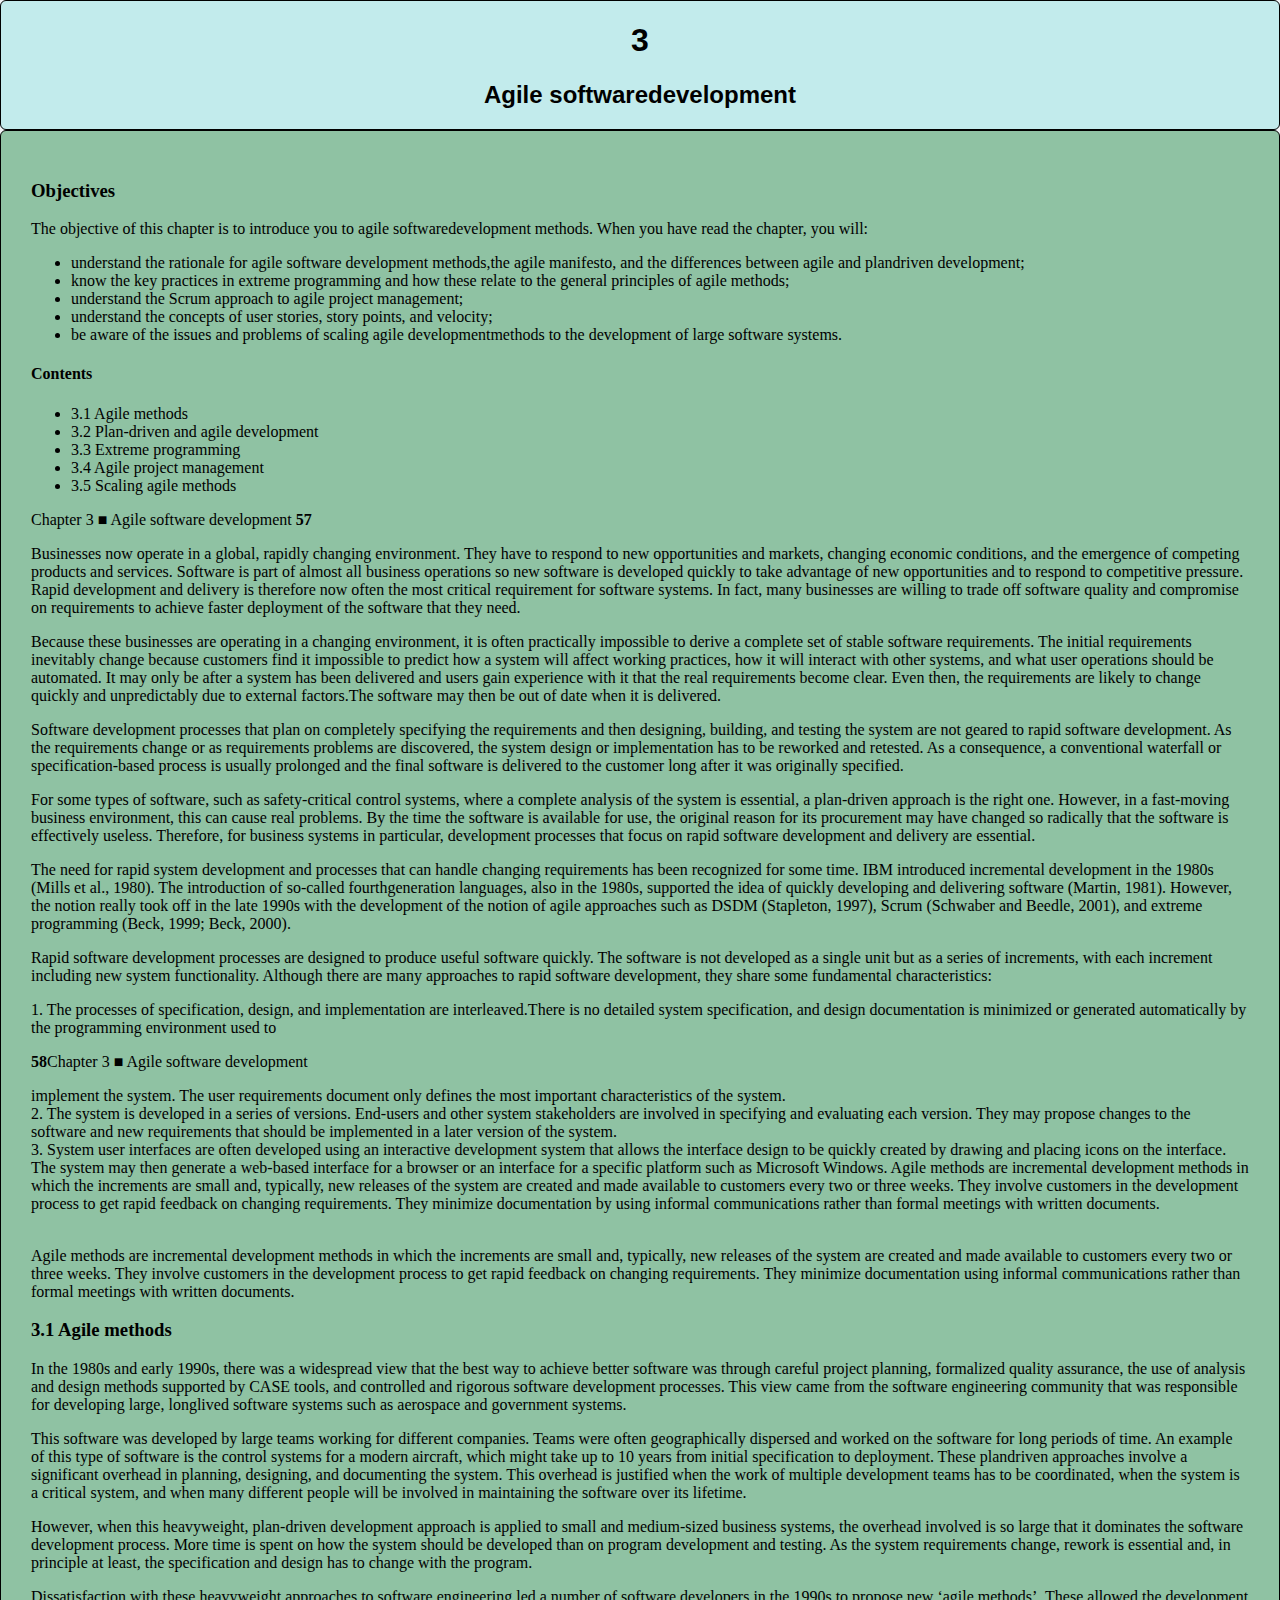
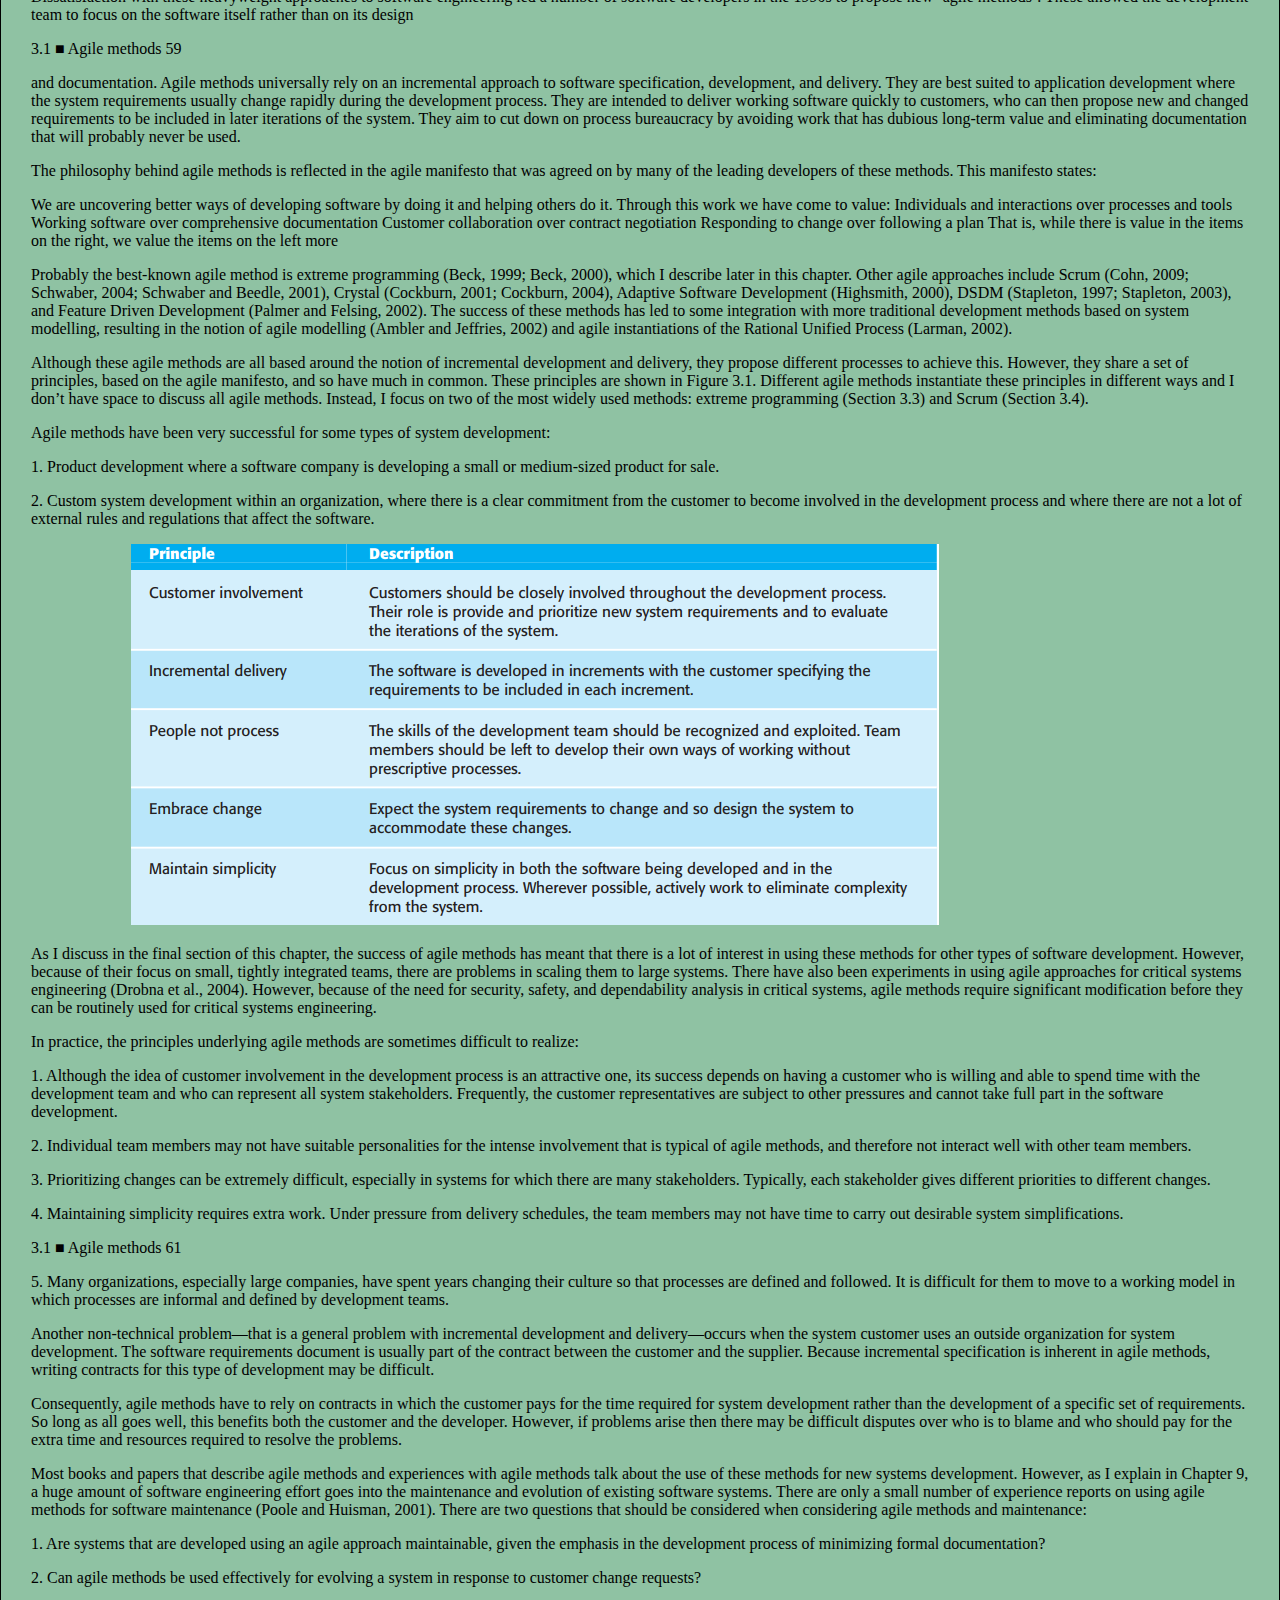
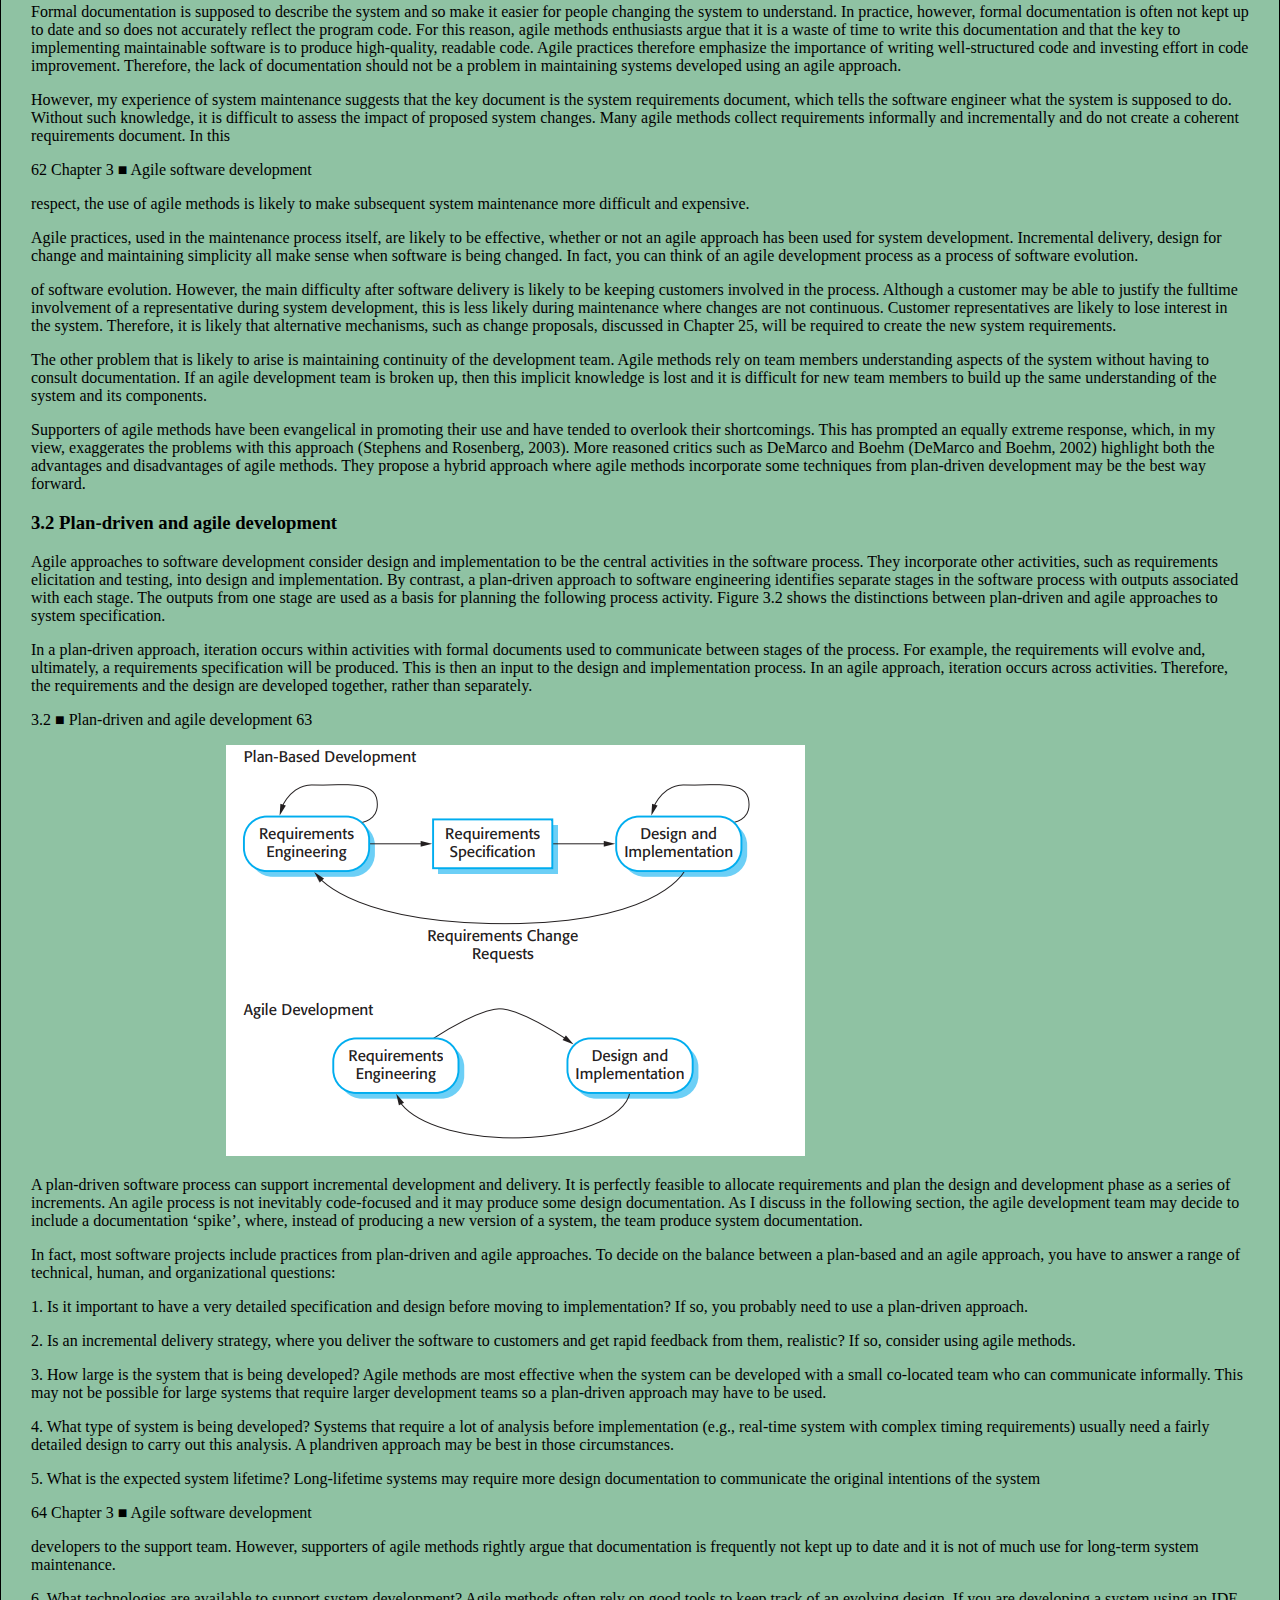
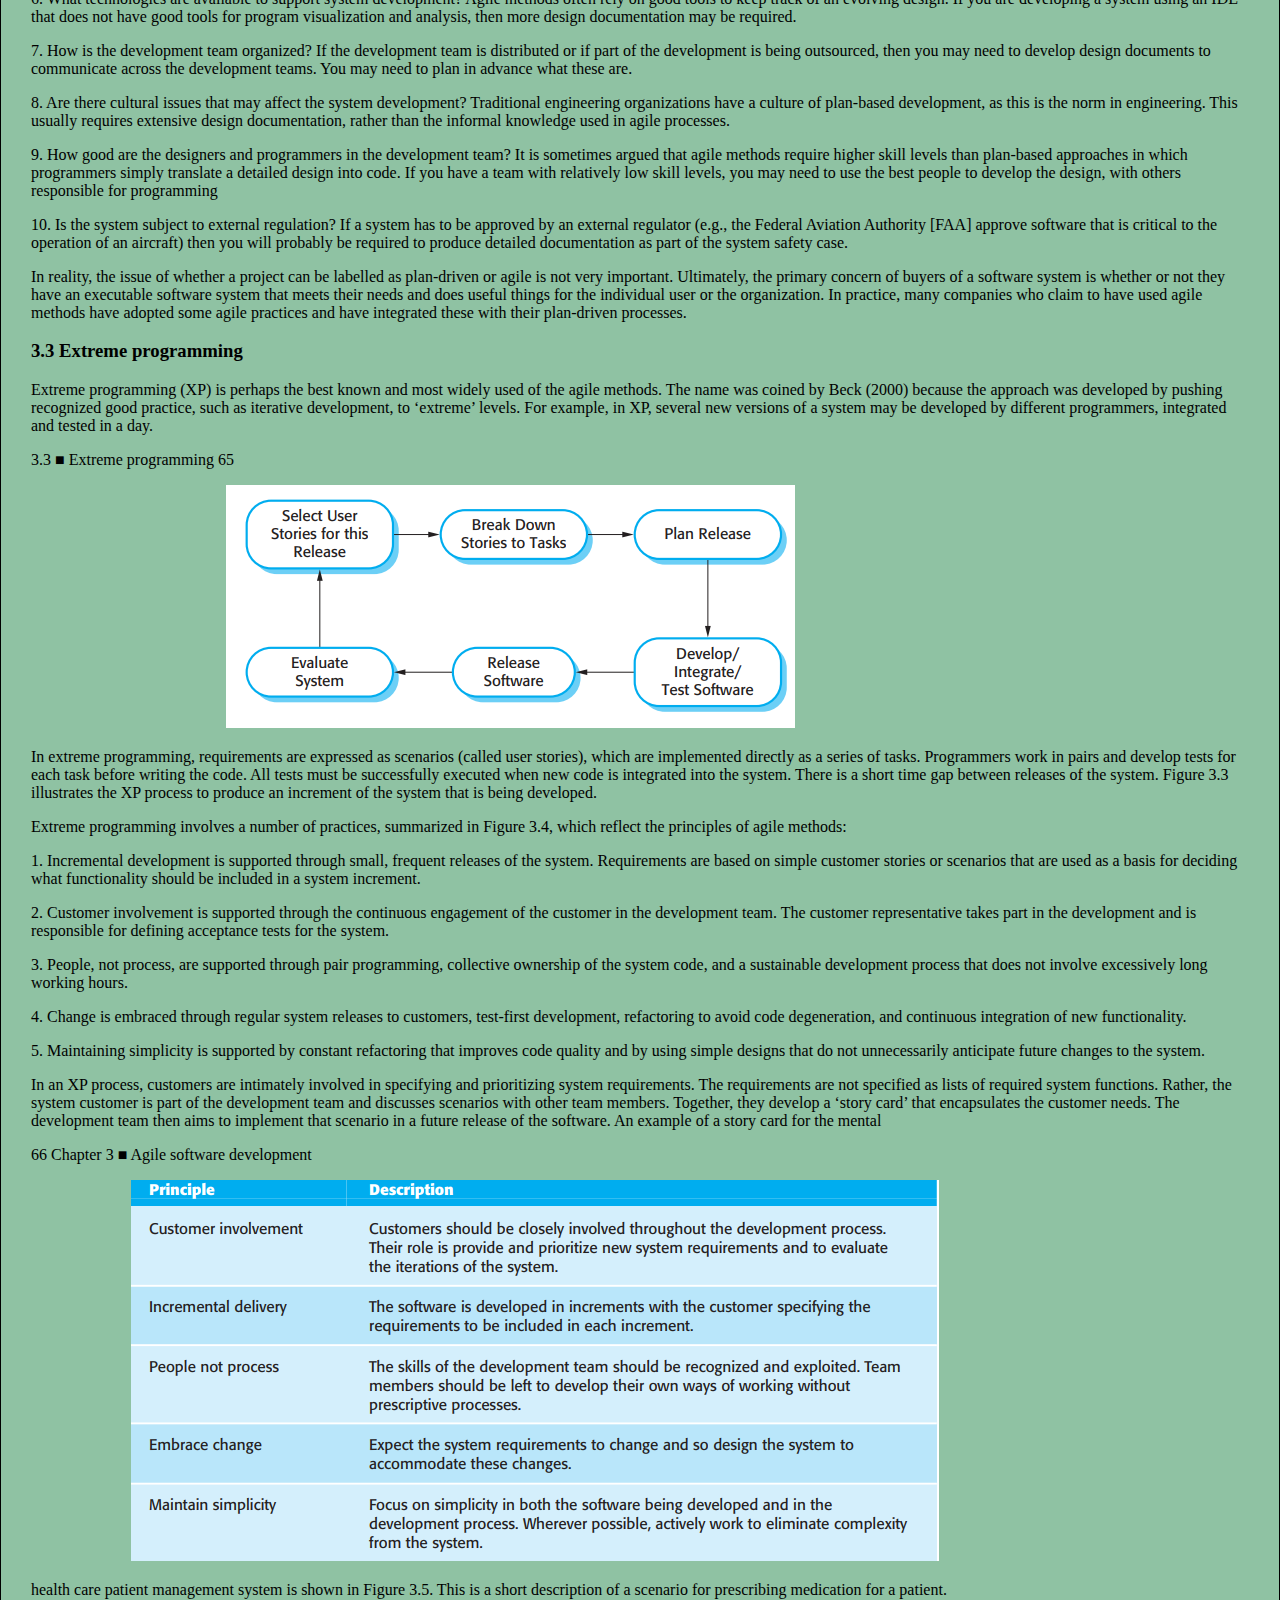
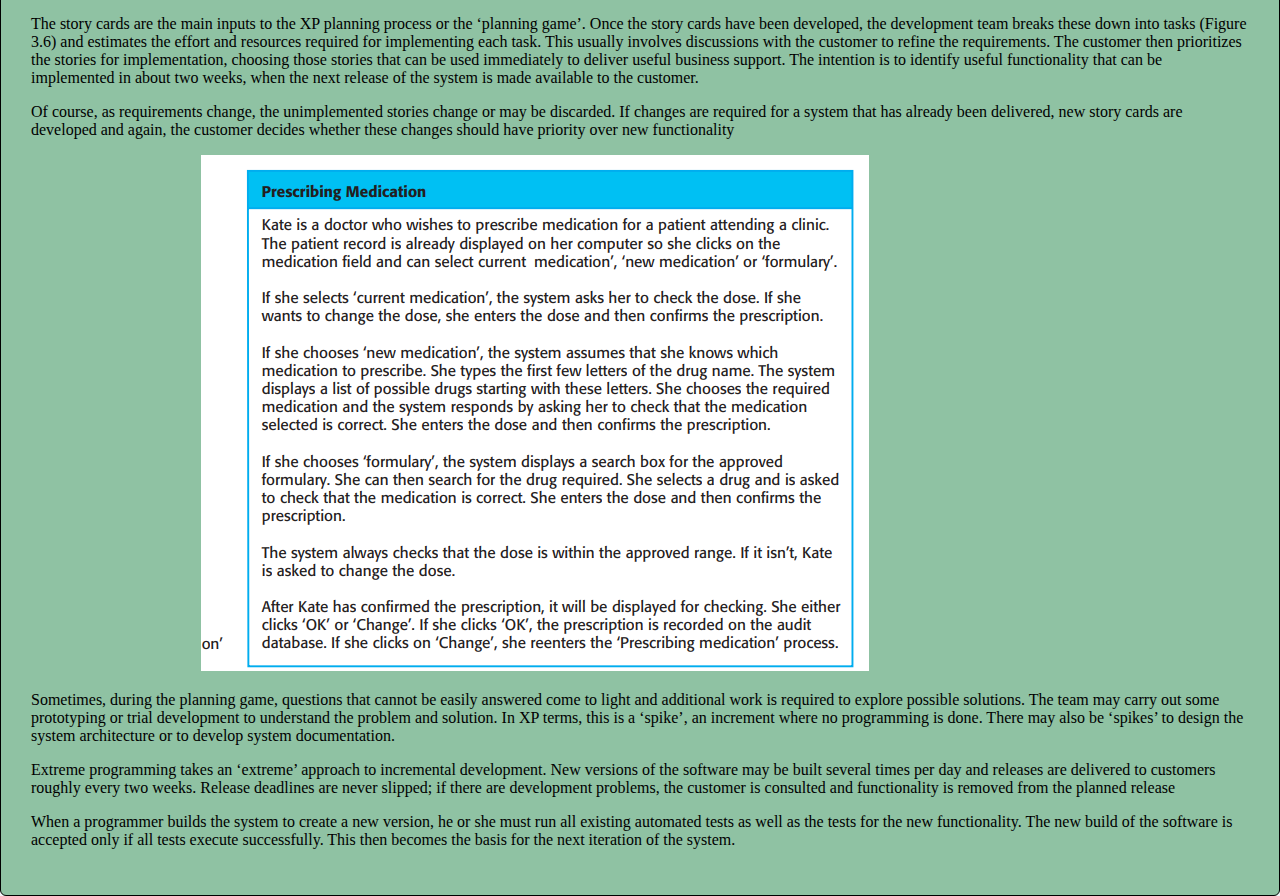
<file: Software-Engineering/ChapterThree.html>
<!DOCTYPE html>
<html lang="en">
<head>
    <meta charset="UTF-8">
    <meta name="viewport" content="width=device-width, initial-scale=1.0">
    <link rel="stylesheet" href="style.css">
    <title>Agile software development</title>
</head>
<body>

    <header>

        <section class="header">
            <h1>3</h1>   
            <h2>Agile softwaredevelopment</h2>
        
        </section>

    </header>

    
    <main>

         <section>
            <h3>Objectives</h3>
            <p>The objective of this chapter is to introduce you to agile softwaredevelopment methods. When you have read the chapter, you will:</p>
         </section>

         <section>
            <ul>
                <li>understand the rationale for agile software development methods,the agile manifesto, and the differences between agile and plandriven development;</li>
                <li>know the key practices in extreme programming and how these relate to the general principles of agile methods;</li>
                <li>understand the Scrum approach to agile project management;</li>
                <li>understand the concepts of user stories, story points, and velocity;</li>
                <li>be aware of the issues and problems of scaling agile developmentmethods to the development of large software systems.</li>
            </ul>
        </section>

        <section>
        <h4>Contents</h4>
            <ul>
                <li>3.1 Agile methods</li>
                <li>3.2 Plan-driven and agile development</li>
                <li>3.3 Extreme programming</li>
                <li>3.4 Agile project management</li>
                <li>3.5 Scaling agile methods</li>
            </ul>
        </section>

        <article>
             <section>
                <p>Chapter 3 ■ Agile software development <strong>57</strong></p>
            </section>

            <section>
               <p>Businesses now operate in a global, rapidly changing environment. They have to respond to new opportunities and markets, changing economic conditions, and the
                 emergence of competing products and services. Software is part of almost all business operations so new software is developed quickly to take advantage of new
                 opportunities and to respond to competitive pressure. Rapid development and delivery is therefore now often the most critical requirement for software systems. In fact,
                 many businesses are willing to trade off software quality and compromise on requirements to achieve faster deployment of the software that they need. 
              </p>

                <p>Because these businesses are operating in a changing environment, it is often practically impossible to derive a complete set of stable software requirements. The initial
                   requirements inevitably change because customers find it impossible to predict how a system will affect working practices, how it will interact with other systems, and what
                   user operations should be automated. It may only be after a system has been delivered and users gain experience with it that the real requirements become clear. Even then,
                  the requirements are likely to change quickly and unpredictably due to external factors.The software may then be out of date when it is delivered.
                </p>

                
                <p>Software development processes that plan on completely specifying the requirements and then designing, building, and testing the system are not geared to rapid software
                    development. As the requirements change or as requirements problems are discovered, the system design or implementation has to be reworked and retested. As a consequence, a conventional waterfall or 
                    specification-based process is usually prolonged and the final software is delivered to the customer long after it was originally specified.
                </p>

                <p>
                   For some types of software, such as safety-critical control systems, where a complete analysis of the system is essential, a plan-driven approach is the right one.
                   However, in a fast-moving business environment, this can cause real problems. By the time the software is available for use, the original reason for its procurement may
                   have changed so radically that the software is effectively useless. Therefore, for business systems in particular, development processes that focus on rapid software
                   development and delivery are essential. 
                </p>

                <p>
                   The need for rapid system development and processes that can handle changing
                   requirements has been recognized for some time. IBM introduced incremental development in the 1980s (Mills et al., 1980). The introduction of so-called fourthgeneration languages, also in the 1980s, supported the idea of quickly developing
                   and delivering software (Martin, 1981). However, the notion really took off in the late 1990s with the development of the notion of agile approaches such as DSDM
                  (Stapleton, 1997), Scrum (Schwaber and Beedle, 2001), and extreme programming (Beck, 1999; Beck, 2000).</p>

               </p>
                  Rapid software development processes are designed to produce useful software quickly. The software is not developed as a single unit but as a series of increments, with
                  each increment including new system functionality. Although there are many
                  approaches to rapid software development, they share some fundamental characteristics:
                </p>
            </section>

            <section>
               <p>
                  1. The processes of specification, design, and implementation are interleaved.There is no detailed 
                  system specification, and design documentation is minimized or generated automatically by the programming environment used to
                </p>
            </section>

            <section>
               <p><strong>58</strong>Chapter 3 ■ Agile software development</p>
            </section>

            <section>
                <p>
                    implement the system. The user requirements document only defines the most important characteristics of the system.
                    <br>2. The system is developed in a series of versions. End-users and other system stakeholders are involved in specifying and evaluating each version. They may
                    propose changes to the software and new requirements that should be implemented in a later version of the system.
                    <br>3. System user interfaces are often developed using an interactive development
                    system that allows the interface design to be quickly created by drawing and placing icons on the interface. The system may then generate a web-based interface for
                    a browser or an interface for a specific platform such as Microsoft Windows.
                    Agile methods are incremental development methods in which the increments are
                    small and, typically, new releases of the system are created and made available to customers every two or three weeks. They involve customers in the development process
                    to get rapid feedback on changing requirements. They minimize documentation by
                    using informal communications rather than formal meetings with written documents.
                </p>

                <p>
                    <br>Agile methods are incremental development methods in which the increments are
                     small and, typically, new releases of the system are created and made available to customers every two or three weeks. They involve customers in the development process
                     to get rapid feedback on changing requirements. They minimize documentation using informal communications rather than formal meetings with written documents.
                </p>
            </section>

            <section>
                <h3>3.1 Agile methods</h3>
            </section>

            <p>
                In the 1980s and early 1990s, there was a widespread view that the best way to achieve better software was through careful project planning, formalized quality
                assurance, the use of analysis and design methods supported by CASE tools, and controlled and rigorous software development processes. This view came from the
                software engineering community that was responsible for developing large, longlived software systems such as aerospace and government systems.
            </p>

            <p>
                This software was developed by large teams working for different companies. Teams were often geographically dispersed and worked on the software for long periods of
                time. An example of this type of software is the control systems for a modern aircraft,
                which might take up to 10 years from initial specification to deployment. These plandriven approaches involve a significant overhead in planning, designing, and documenting the system. This overhead is justified when the work of multiple development teams
                has to be coordinated, when the system is a critical system, and when many different
                people will be involved in maintaining the software over its lifetime.
            </p>

            <p>
                However, when this heavyweight, plan-driven development approach is applied to small and medium-sized business systems, the overhead involved is so large that it
                dominates the software development process. More time is spent on how the system
should be developed than on program development and testing. As the system
requirements change, rework is essential and, in principle at least, the specification
and design has to change with the program.

            </p>

            <p>
                Dissatisfaction with these heavyweight approaches to software engineering led a
number of software developers in the 1990s to propose new ‘agile methods’. These
allowed the development team to focus on the software itself rather than on its design
            </p>

            <section>
                <p>3.1 ■ Agile methods 59</p>
            </section>

            <section>
                <p>
                    and documentation. Agile methods universally rely on an incremental approach to software specification, development, and delivery. They are best suited to application development where the system requirements usually change rapidly during the development
process. They are intended to deliver working software quickly to customers, who can
then propose new and changed requirements to be included in later iterations of the system. They aim to cut down on process bureaucracy by avoiding work that has dubious
long-term value and eliminating documentation that will probably never be used.
                </p>
                 
                <p>
                    The philosophy behind agile methods is reflected in the agile manifesto that was
agreed on by many of the leading developers of these methods. This manifesto states:
                </p>
            </section>

            <section>
                <p>
                    We are uncovering better ways of developing software by doing it and helping
others do it. Through this work we have come to value:
Individuals and interactions over processes and tools
Working software over comprehensive documentation
Customer collaboration over contract negotiation
Responding to change over following a plan
That is, while there is value in the items on the right, we value the items on the
left more
                </p>
            </section>

            <section>
                <p>
                    Probably the best-known agile method is extreme programming (Beck, 1999;
Beck, 2000), which I describe later in this chapter. Other agile approaches include
Scrum (Cohn, 2009; Schwaber, 2004; Schwaber and Beedle, 2001), Crystal
(Cockburn, 2001; Cockburn, 2004), Adaptive Software Development (Highsmith,
2000), DSDM (Stapleton, 1997; Stapleton, 2003), and Feature Driven Development
(Palmer and Felsing, 2002). The success of these methods has led to some integration
with more traditional development methods based on system modelling, resulting in
the notion of agile modelling (Ambler and Jeffries, 2002) and agile instantiations of
the Rational Unified Process (Larman, 2002).
                </p>


                <p>
                    Although these agile methods are all based around the notion of incremental development and delivery, they propose different processes to achieve this. However, they
share a set of principles, based on the agile manifesto, and so have much in common.
These principles are shown in Figure 3.1. Different agile methods instantiate these principles in different ways and I don’t have space to discuss all agile methods. Instead, I
focus on two of the most widely used methods: extreme programming (Section 3.3) and
Scrum (Section 3.4).
                </p>

                 <p>
                    Agile methods have been very successful for some types of system development:
                 </p>
            </section>

            <section>
                <p>
                   1. Product development where a software company is developing a small or
medium-sized product for sale.
                </p>

                <p>
                    2. Custom system development within an organization, where there is a clear commitment from the customer to become involved in the development process and
where there are not a lot of external rules and regulations that affect the software.
                </p>
            
            </section>

            <section id="image1">
                <img src="ChapterThree/image.png" alt="">
            </section>

            <section>
                <p>
                    As I discuss in the final section of this chapter, the success of agile methods has
meant that there is a lot of interest in using these methods for other types of software
development. However, because of their focus on small, tightly integrated teams,
there are problems in scaling them to large systems. There have also been experiments in using agile approaches for critical systems engineering (Drobna et al.,
2004). However, because of the need for security, safety, and dependability analysis
in critical systems, agile methods require significant modification before they can be
routinely used for critical systems engineering.
                </p>

                <p>
                    In practice, the principles underlying agile methods are sometimes difficult to realize:
                </p>
            </section>

            <section>
                <p>
                    1. Although the idea of customer involvement in the development process is an
attractive one, its success depends on having a customer who is willing and able
to spend time with the development team and who can represent all system
stakeholders. Frequently, the customer representatives are subject to other pressures and cannot take full part in the software development.
                </p>

                <p>
                    2. Individual team members may not have suitable personalities for the intense
involvement that is typical of agile methods, and therefore not interact well with
other team members.
                </p>

                <p>
                    3. Prioritizing changes can be extremely difficult, especially in systems for which
there are many stakeholders. Typically, each stakeholder gives different priorities to different changes.
                </p>

                <p>
                    4. Maintaining simplicity requires extra work. Under pressure from delivery
schedules, the team members may not have time to carry out desirable system
simplifications.
                </p>
            </section>

            <section>
                <p>3.1 ■ Agile methods 61</p>
            </section>

            <section>
                <p>
                    5. Many organizations, especially large companies, have spent years changing
their culture so that processes are defined and followed. It is difficult for them to
move to a working model in which processes are informal and defined by development teams.
                </p>
            </section>

            <section>
                <p>
                    Another non-technical problem—that is a general problem with incremental
development and delivery—occurs when the system customer uses an outside organization for system development. The software requirements document is usually part
of the contract between the customer and the supplier. Because incremental specification is inherent in agile methods, writing contracts for this type of development
may be difficult.
                </p>

                <p>
                    Consequently, agile methods have to rely on contracts in which the customer pays
for the time required for system development rather than the development of a specific set of requirements. So long as all goes well, this benefits both the customer and
the developer. However, if problems arise then there may be difficult disputes over
who is to blame and who should pay for the extra time and resources required to
resolve the problems.
                </p>

                <p>
                    Most books and papers that describe agile methods and experiences with agile
methods talk about the use of these methods for new systems development.
However, as I explain in Chapter 9, a huge amount of software engineering effort
goes into the maintenance and evolution of existing software systems. There are only
a small number of experience reports on using agile methods for software maintenance (Poole and Huisman, 2001). There are two questions that should be considered when considering agile methods and maintenance:
                </p>
            </section>

            <section>
                <p>
                    1. Are systems that are developed using an agile approach maintainable, given the
emphasis in the development process of minimizing formal documentation?

                </p>

                <p>
                    2. Can agile methods be used effectively for evolving a system in response to customer change requests?
                </p>
            </section>

            <section>
                <p>
                    Formal documentation is supposed to describe the system and so make it easier
for people changing the system to understand. In practice, however, formal documentation is often not kept up to date and so does not accurately reflect the program
code. For this reason, agile methods enthusiasts argue that it is a waste of time to
write this documentation and that the key to implementing maintainable software is
to produce high-quality, readable code. Agile practices therefore emphasize the
importance of writing well-structured code and investing effort in code improvement. Therefore, the lack of documentation should not be a problem in maintaining
systems developed using an agile approach.

                </p>

                <p>
                    However, my experience of system maintenance suggests that the key document
is the system requirements document, which tells the software engineer what the
system is supposed to do. Without such knowledge, it is difficult to assess the impact
of proposed system changes. Many agile methods collect requirements informally
and incrementally and do not create a coherent requirements document. In this
                </p>
            </section>

            <section>
                <p>
                    62 Chapter 3 ■ Agile software development
                </p>
            </section>

            <section>
                <p>
                    respect, the use of agile methods is likely to make subsequent system maintenance
more difficult and expensive.
                </p>

                <p>
                    Agile practices, used in the maintenance process itself, are likely to be effective,
whether or not an agile approach has been used for system development. Incremental
delivery, design for change and maintaining simplicity all make sense when software
is being changed. In fact, you can think of an agile development process as a process
of software evolution.
                </p>

                <p>
                    of software evolution.
However, the main difficulty after software delivery is likely to be keeping customers involved in the process. Although a customer may be able to justify the fulltime involvement of a representative during system development, this is less likely
during maintenance where changes are not continuous. Customer representatives are
likely to lose interest in the system. Therefore, it is likely that alternative mechanisms, such as change proposals, discussed in Chapter 25, will be required to create
the new system requirements.
                </p>

                <p>
                    The other problem that is likely to arise is maintaining continuity of the development team. Agile methods rely on team members understanding aspects of the
system without having to consult documentation. If an agile development team is
broken up, then this implicit knowledge is lost and it is difficult for new team members to build up the same understanding of the system and its components.
                </p>

                <p>
                    Supporters of agile methods have been evangelical in promoting their use and
have tended to overlook their shortcomings. This has prompted an equally extreme
response, which, in my view, exaggerates the problems with this approach (Stephens
and Rosenberg, 2003). More reasoned critics such as DeMarco and Boehm
(DeMarco and Boehm, 2002) highlight both the advantages and disadvantages of
agile methods. They propose a hybrid approach where agile methods incorporate
some techniques from plan-driven development may be the best way forward.
                </p>
            </section>

            <section>
                <h3>3.2 Plan-driven and agile development</h3>
            </section>

            <section>
                <p>
                    Agile approaches to software development consider design and implementation to be
the central activities in the software process. They incorporate other activities, such as
requirements elicitation and testing, into design and implementation. By contrast, a
plan-driven approach to software engineering identifies separate stages in the software process with outputs associated with each stage. The outputs from one stage are
used as a basis for planning the following process activity. Figure 3.2 shows the distinctions between plan-driven and agile approaches to system specification.
                </p>

                <p>
                    In a plan-driven approach, iteration occurs within activities with formal documents used to communicate between stages of the process. For example, the requirements will evolve and, ultimately, a requirements specification will be produced.
This is then an input to the design and implementation process. In an agile approach,
iteration occurs across activities. Therefore, the requirements and the design are
developed together, rather than separately.
                </p>
            </section>

            <section>
                <p>3.2 ■ Plan-driven and agile development 63</p>
            </section>

            <section id="image2">
                <img src="ChapterThree/x.png" alt="">
            </section>

            <section>
                <p>
                    A plan-driven software process can support incremental development and delivery. It is perfectly feasible to allocate requirements and plan the design and development phase as a series of increments. An agile process is not inevitably code-focused
and it may produce some design documentation. As I discuss in the following section, the agile development team may decide to include a documentation ‘spike’,
where, instead of producing a new version of a system, the team produce system
documentation.
                </p>

                <p>In fact, most software projects include practices from plan-driven and agile
approaches. To decide on the balance between a plan-based and an agile approach,
you have to answer a range of technical, human, and organizational questions:</p>
            </section>

            <section>
                <p>
                    1. Is it important to have a very detailed specification and design before moving to
implementation? If so, you probably need to use a plan-driven approach.

                </p>

                <p>
                    2. Is an incremental delivery strategy, where you deliver the software to customers
and get rapid feedback from them, realistic? If so, consider using agile methods.
                </p>

                <p>
                    3. How large is the system that is being developed? Agile methods are most effective when the system can be developed with a small co-located team who can
communicate informally. This may not be possible for large systems that require
larger development teams so a plan-driven approach may have to be used.
                </p>

                <p>
                    4. What type of system is being developed? Systems that require a lot of analysis
before implementation (e.g., real-time system with complex timing requirements) usually need a fairly detailed design to carry out this analysis. A plandriven approach may be best in those circumstances.
                </p>

                <p>
                   5. What is the expected system lifetime? Long-lifetime systems may require more
design documentation to communicate the original intentions of the system 
                </p>
            </section>

            <section>
                <p>
                    64 Chapter 3 ■ Agile software development
                </p>
            </section>

            <section>
                <p>
                    developers to the support team. However, supporters of agile methods rightly
argue that documentation is frequently not kept up to date and it is not of much
use for long-term system maintenance.
                </p>

                <p>
                    6. What technologies are available to support system development? Agile methods
often rely on good tools to keep track of an evolving design. If you are developing a system using an IDE that does not have good tools for program visualization and analysis, then more design documentation may be required.
                </p>

                <p>
                    7. How is the development team organized? If the development team is distributed
or if part of the development is being outsourced, then you may need to develop
design documents to communicate across the development teams. You may
need to plan in advance what these are.
                </p>

                <p>
                    8. Are there cultural issues that may affect the system development? Traditional
engineering organizations have a culture of plan-based development, as this is
the norm in engineering. This usually requires extensive design documentation,
rather than the informal knowledge used in agile processes.
                </p>

                <p>
                    9. How good are the designers and programmers in the development team? It is
sometimes argued that agile methods require higher skill levels than plan-based
approaches in which programmers simply translate a detailed design into code.
If you have a team with relatively low skill levels, you may need to use the best
people to develop the design, with others responsible for programming
                </p>

                <p>
                    10. Is the system subject to external regulation? If a system has to be approved by an
external regulator (e.g., the Federal Aviation Authority [FAA] approve software
that is critical to the operation of an aircraft) then you will probably be required
to produce detailed documentation as part of the system safety case.

                </p>
            </section>

            <section>
                <p>
                    In reality, the issue of whether a project can be labelled as plan-driven or agile is
not very important. Ultimately, the primary concern of buyers of a software system
is whether or not they have an executable software system that meets their needs and
does useful things for the individual user or the organization. In practice, many companies who claim to have used agile methods have adopted some agile practices and
have integrated these with their plan-driven processes.
                </p>
            </section>

            <section>
                <h3>3.3 Extreme programming</h3>
            </section>

            <section>
                <p>
                    Extreme programming (XP) is perhaps the best known and most widely used of the
agile methods. The name was coined by Beck (2000) because the approach was
developed by pushing recognized good practice, such as iterative development, to
‘extreme’ levels. For example, in XP, several new versions of a system may be developed by different programmers, integrated and tested in a day.
                </p>
            </section>

            <SEction>
                <P>
                    3.3 ■ Extreme programming 65

                </P>
            </SEction>

            <Section id="image3">
               <img src="ChapterThree/stories.png" alt="">
            </Section>

            <section>
                <p>
                    In extreme programming, requirements are expressed as scenarios (called user
stories), which are implemented directly as a series of tasks. Programmers work in
pairs and develop tests for each task before writing the code. All tests must be successfully executed when new code is integrated into the system. There is a short time
gap between releases of the system. Figure 3.3 illustrates the XP process to produce
an increment of the system that is being developed.
                </p>

                <p>
                    Extreme programming involves a number of practices, summarized in Figure 3.4,
which reflect the principles of agile methods:
                </p>
            </section>

            <section>
                <p>
                    1. Incremental development is supported through small, frequent releases of the
system. Requirements are based on simple customer stories or scenarios that are
used as a basis for deciding what functionality should be included in a system
increment.
                </p>

                <p>
                    2. Customer involvement is supported through the continuous engagement of the
customer in the development team. The customer representative takes part in the
development and is responsible for defining acceptance tests for the system.
                </p>

                <p>
                    3. People, not process, are supported through pair programming, collective ownership of the system code, and a sustainable development process that does not
involve excessively long working hours.
                </p>

                <p>
                    4. Change is embraced through regular system releases to customers, test-first
development, refactoring to avoid code degeneration, and continuous integration of new functionality.

                </p>

                <p>
                    5. Maintaining simplicity is supported by constant refactoring that improves code
quality and by using simple designs that do not unnecessarily anticipate future
changes to the system.

                </p>
            </section>

            <section>
                <p>
                    In an XP process, customers are intimately involved in specifying and prioritizing
system requirements. The requirements are not specified as lists of required system
functions. Rather, the system customer is part of the development team and discusses
scenarios with other team members. Together, they develop a ‘story card’ that encapsulates the customer needs. The development team then aims to implement that scenario in a future release of the software. An example of a story card for the mental
                </p>
            </section>

            <section>
                <p>
                    66 Chapter 3 ■ Agile software development
                </p>
            </section>


            <section id="image4">
                <img src="ChapterThree/image.png" alt="">
            </section>

            <section>
                <p>
                    health care patient management system is shown in Figure 3.5. This is a short
description of a scenario for prescribing medication for a patient.
                </p>

                <p>
                    The story cards are the main inputs to the XP planning process or the ‘planning
game’. Once the story cards have been developed, the development team breaks these
down into tasks (Figure 3.6) and estimates the effort and resources required for implementing each task. This usually involves discussions with the customer to refine the
requirements. The customer then prioritizes the stories for implementation, choosing
those stories that can be used immediately to deliver useful business support. The
intention is to identify useful functionality that can be implemented in about two
weeks, when the next release of the system is made available to the customer.
                </p>

                <p>
                    Of course, as requirements change, the unimplemented stories change or may be
discarded. If changes are required for a system that has already been delivered, new
story cards are developed and again, the customer decides whether these changes
should have priority over new functionality
                </p>
            </section>

            <section id="image5">
                <img src="ChapterThree/p.png" alt="">
            </section>

            <section>
                <p>
                    Sometimes, during the planning game, questions that cannot be easily answered
come to light and additional work is required to explore possible solutions. The team
may carry out some prototyping or trial development to understand the problem and
solution. In XP terms, this is a ‘spike’, an increment where no programming is done.
There may also be ‘spikes’ to design the system architecture or to develop system
documentation.
                </p>

                <p>
                    Extreme programming takes an ‘extreme’ approach to incremental development.
New versions of the software may be built several times per day and releases are
delivered to customers roughly every two weeks. Release deadlines are never
slipped; if there are development problems, the customer is consulted and functionality is removed from the planned release
                </p>

                <p>
                    When a programmer builds the system to create a new version, he or she must run
all existing automated tests as well as the tests for the new functionality. The new
build of the software is accepted only if all tests execute successfully. This then
becomes the basis for the next iteration of the system.
                </p>

                <p>
                    
                </p>
            </section>





        </article>
    </main>
    
</body>
</html>
</file>
<file: styleChapterThree.css>
:root{
    --primary-color: #000000;
    --secondary-color:#8dc081c2;
    --third-color:#739Ec9;
    --background-color:#FFEFFF;
    --text-color:#FFFFFF;

}




/* Overall Style */
body {
    font-family: 'myfont',Arial, Helvetica, sans-serif;
    margin: 0;
    padding: 0;
    background-color:var(--secondary-color);
    
    
}
/* Overall Style */

/* Header */
header{
    background-color: var(--secondary-color);
    margin: 0;
    padding: 20px;
    border: solid var(--primary-color) 1px;
    border-radius: 6px;
    
  
}

@font-face{
    font-family: 'myfont';
    src: url(ChapterThree/Philosopher-Regular.ttf);
}

.header{
    text-align: center;
}

/* Header */

/* section per topioc */
.topic{
    margin-left: 35%;
}
/* section per topioc */





/* Main */
main{
    background-color: var(--background-color);
   padding: 30px;
    border: solid black 1px;
    border-radius: 6px;  
    font-family: Georgia, Times, 'Times New Roman', serif; 
    
}

/* Main */

/* Paragraph */
.psec{
    border: rgb(148, 144, 139) 1px solid;
    padding: 15px;
    background-color: rgba(231, 240, 240, 0.651);
    box-shadow: var(--primary-color);

   

}
/* Paragraph */

/* image */
#image1{
    margin-left: 195px;
    padding: 50px;
}
#image2{
    margin-left: 290px;
    padding: 50px;
}
#image3{
    margin-left: 300px;
    padding: 50px;
}
#image4{
    margin-left: 230px;
    padding: 50px;
}
#image5{
    margin-left: 290px;
    padding: 50px;
}
#image6{
    margin-left: 25%;
    padding: 50px;
}

#image7{
    margin-left: 25%;
    padding: 50px;
}

#image8{
    margin-left: 25%;
    padding: 50px;
}
#image9{
    margin-left: 25%;
    padding: 50px;
}

#image10{
    margin-left: 18%;
    padding: 50px;
}


#image12{
    margin-left: 19%;
    padding: 50px;
}

#image13{
    margin-left: 31%;
    padding: 50px;
}

/* Image */



/* Footer */

/* Footer */
</file>
<file: Software-Engineering/style.css>
/* Overall Style */
body {
    font-family: Arial, sans-serif;
    margin: 0;
    padding: 0;
    background-color: #edf1f5b1;
    
}
/* Overall Style */

/* Header */
header{
    background-color: #b0e6e8bc;
    margin: 0;
    padding: 0;
    border: solid black 1px;
    border-radius: 6px;
}

.header{
    text-align: center;
}

/* Header */


/* Main */
main{
    background-color: #65ad80b4;
   padding: 30px;
    border: solid black 1px;
    border-radius: 6px;  
    font-family: Georgia, Times, 'Times New Roman', serif;  
}


/* Main */

/* image */
#image1{
    margin-left: 100px;
}
#image2{
    margin-left: 195px;
}
#image3{
    margin-left: 195px;
}
#image4{
    margin-left: 100px;
}
#image5{
    margin-left: 170px;
}

/* Image */



/* Footer */

/* Footer */
</file>
